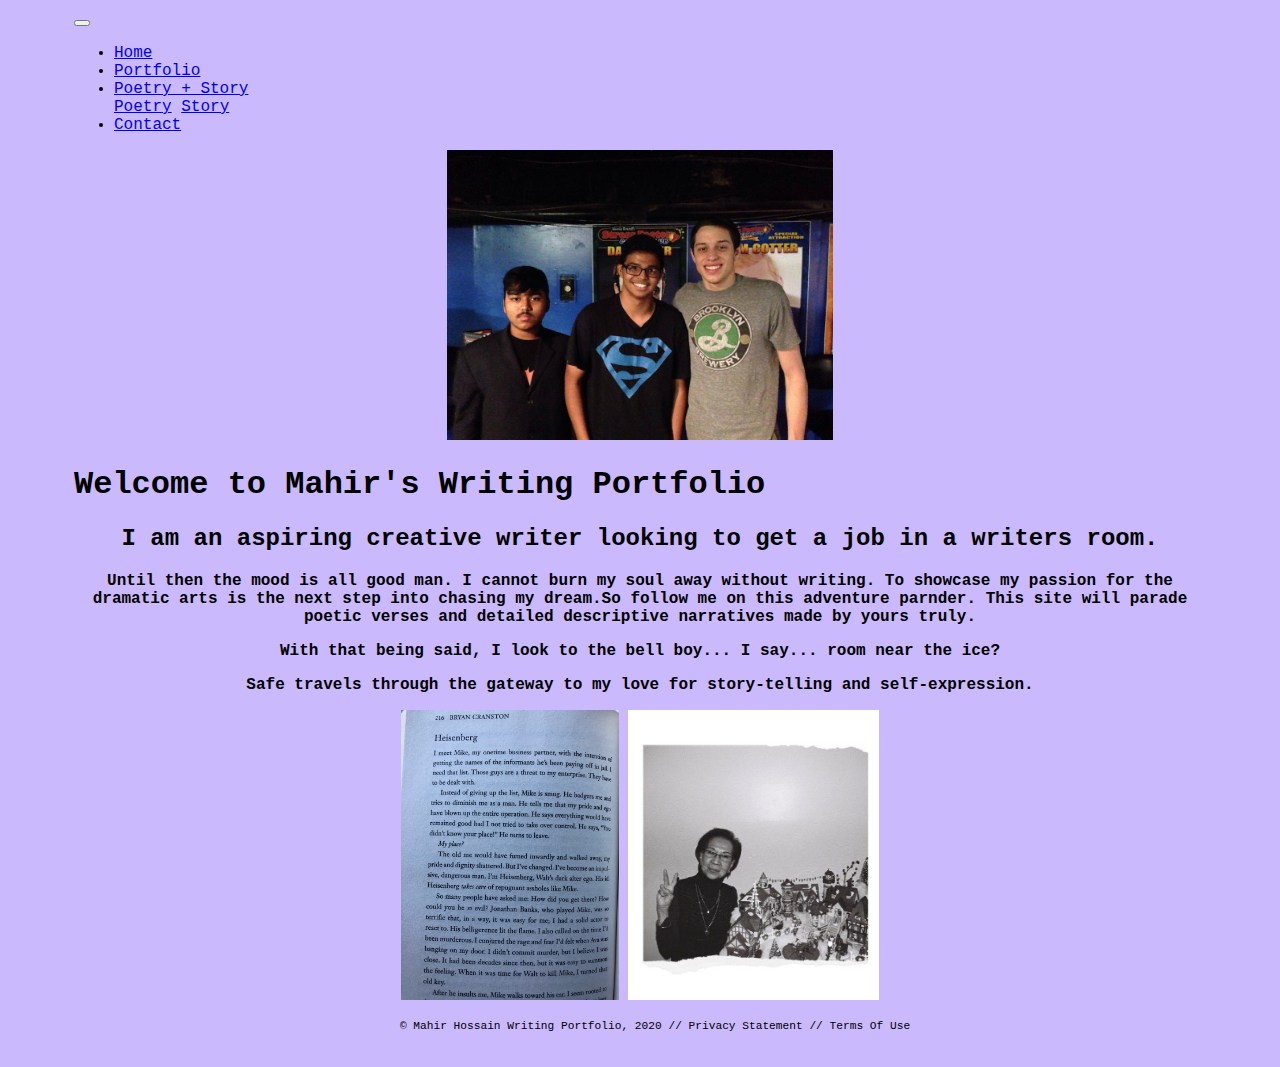
<file: index.html>
<!--DEVELOPER: Mahir Hossain, IS117-002, Spring 2020 -->

<!DOCTYPE html>
<body lang="en">
<head>
    <meta charset="UTF-8">
    <title>Mahir's Writing Portfolio</title>
    <link rel="stylesheet" href="https://stackpath.bootstrapcdn.com/bootstrap/4.1.3/css/bootstrap.min.css"
          integrity="sha384-MCw98/SFnGE8fJT3GXwEOngsV7Zt27NXFoaoApmYm81iuXoPkFOJwJ8ERdknLPMO"
          crossorigin="anonymous">
    <link rel="stylesheet" href="main.css">

</head>

<body>
<div class="container">


    <div class="row">
        <nav class="
                    navbar-light style=background-color: #e3f2fd">


            <a class="navbar-brand" href="#"></a>

            <button class="navbar-toggler" type="button"
                    data-toggle="collapse" data-target="#collapsibleNavbar">
                <span class="navbar-toggler-icon"></span>
            </button>
            <div class="collapse navbar-collapse" id="collapsibleNavbar">
                <ul class="navbar-nav">

                    <li class="nav-item">
                        <a class="nav-link" href="index.html">Home</a>
                    </li>
                    <li class="nav-item">
                        <a class="nav-link" href="portfolio-page.html">Portfolio</a>
                    </li>

                    <li class="nav-item dropdown">
                        <a class="nav-link dropdown-toggle" href="#" id="navbardrop"
                           data-toggle="dropdown">
                            Poetry + Story
                        </a>
                        <div class="dropdown-menu">
                            <a class="dropdown-item" href="poetry-page.html">Poetry</a>
                            <a class="dropdown-item" href="story-page.html">Story</a>



                    <li class="nav-item">
                        <a class="nav-link" href="contact.html">Contact</a>
                    </li>



            </div>

    </div>
    </nav>

</div>
</body>

<div class="mustard">


    <img src="images/bikitop.jpg" height="290" class="archer" alt="My friend and I took this picture next to our favorite stand-up comedian, Pete Davidson, a huge inspiration to me." >



</div>

<h1 class="cheese"><strong>Welcome to Mahir's Writing Portfolio</strong></h1>
<div class="mgk">
    <h2><strong>I am an aspiring creative writer looking to get a job in a writers room.</strong></h2>
    <p><strong>Until then the mood is all good man. I cannot burn my soul away without writing. To showcase my passion for the dramatic arts is the next step into chasing my dream.So follow me on this adventure parnder. This site will parade poetic verses and detailed descriptive narratives made by yours truly.</strong></p>
    <p><strong>With that being said, I look to the bell boy... I say... room near the ice?</strong></p>
    <p><strong>Safe travels through the gateway to my love for story-telling and self-expression.</strong></p></p>
</div>

</div>
</body>

<div class="mustard">

    <img src="images/mtv.jpg" height="290" class="archer" alt="An exert from a classic book">
    <img src="images/peace.jpg" class="archer"  height="290" alt="Please enjoy the reads">


</div>



<footer class="font-weight-bold">
    <div class="container">
        <div class="write">
            <span class="text-muted">&copy; Mahir Hossain Writing Portfolio, 2020 // Privacy Statement //  Terms Of Use</span>
        </div>
    </div>
</footer>


<!-- jQuery library -->
<script src="https://code.jquery.com/jquery-3.2.1.slim.min.js"
        integrity="sha384-KJ3o2DKtIkvYIK3UENzmM7KCkRr/rE9/Qpg6aAZGJwFDMVNA/GpGFF93hXpG5KkN" crossorigin="anonymous"></script>
<!-- Popper -->
<script src="https://cdnjs.cloudflare.com/ajax/libs/popper.js/1.12.9/umd/popper.min.js"
        integrity="sha384-ApNbgh9B+Y1QKtv3Rn7W3mgPxhU9K/ScQsAP7hUibX39j7fakFPskvXusvfa0b4Q" crossorigin="anonymous"></script>
<!-- Latest compiled and minified Bootstrap JavaScript -->
<script src="https://maxcdn.bootstrapcdn.com/bootstrap/4.0.0/js/bootstrap.min.js"
        integrity="sha384-JZR6Spejh4U02d8jOt6vLEHfe/JQGiRRSQQxSfFWpi1MquVdAyjUar5+76PVCmYl" crossorigin="anonymous"></script>
</body>
</html>
</file>
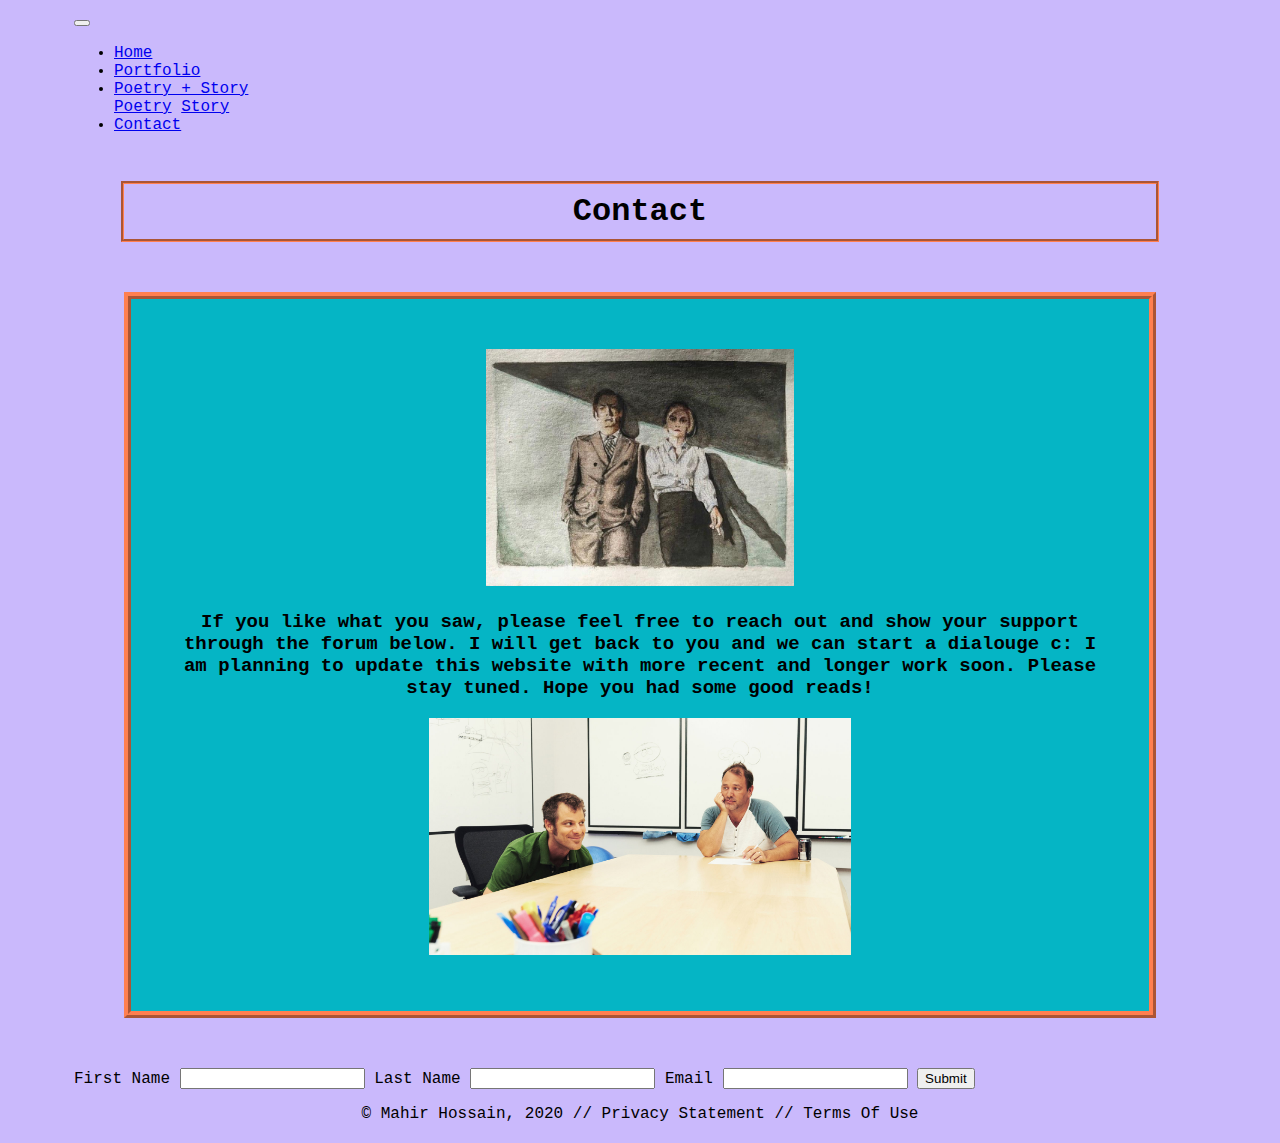
<file: contact.html>
<!--DEVELOPER: Mahir Hossain, IS117-002, Spring 2020 -->
<!DOCTYPE html>
<html lang="en">
<head>
    <meta charset="UTF-8">
    <title>Mahir's Writing Portfolio</title>
    <link rel="stylesheet" href="https://stackpath.bootstrapcdn.com/bootstrap/4.1.3/css/bootstrap.min.css"
          integrity="sha384-MCw98/SFnGE8fJT3GXwEOngsV7Zt27NXFoaoApmYm81iuXoPkFOJwJ8ERdknLPMO"
          crossorigin="anonymous">
    <link rel="stylesheet" href="main.css">

</head>


<body>
<div class="container">


    <div class="row">
        <nav class="
                    navbar-light style=background-color: #e3f2fd">


            <a class="navbar-brand" href="#"></a>

            <button class="navbar-toggler" type="button"
                    data-toggle="collapse" data-target="#collapsibleNavbar">
                <span class="navbar-toggler-icon"></span>
            </button>
            <div class="collapse navbar-collapse" id="collapsibleNavbar">
                <ul class="navbar-nav">

                    <li class="nav-item">
                        <a class="nav-link" href="index.html">Home</a>
                    </li>
                    <li class="nav-item">
                        <a class="nav-link" href="portfolio-page.html">Portfolio</a>
                    </li>

                    <li class="nav-item dropdown">
                        <a class="nav-link dropdown-toggle" href="#" id="navbardrop"
                           data-toggle="dropdown">
                            Poetry + Story
                        </a>
                        <div class="dropdown-menu">
                            <a class="dropdown-item" href="poetry-page.html">Poetry</a>
                            <a class="dropdown-item" href="story-page.html">Story</a>



                    <li class="nav-item">
                        <a class="nav-link" href="contact.html">Contact</a>
                    </li>



            </div>

    </div>
    </nav>

</div>
</body>



<h1 class="pullup">Contact</h1>


<h2 class="mac">
    <img src="images/duo.jpg" height="237" class="archer"  alt="art is the greatest form of inspiration">
    <p>
        <strong>
            If you like what you saw, please feel free to reach out and show your support through the forum below. I will get back to you and we can start a dialouge c: I am planning to update this website with more recent and longer work soon. Please stay tuned. Hope you had some good reads!
        </strong></p>
    <img src="images/writersroom.jpg" height="237" class="archer"  alt="me waiting at the writers table to hear your insights [btw these guys are the reason I exist]">

</h2>

<div class="container">

    <form>
        <label for="fname">First Name</label>
        <input type="text" id="fname" name="First Name">

        <label for="lname">Last Name</label>
        <input type="text" id="lname" name="Last Name">

        <label for="country">Email</label>
        <input type="country" id="country" name="Email">


        <input type="submit" value="Submit">

    </form>
</div>
<p></p>
<p></p>
<p></p>
<p></p>
<p></p>
<p></p>
<p></p>

<footer class="footer-weight-bold">
    <div class="container">
        <div class="mgk">
            <span class="text-muted">&copy; Mahir Hossain, 2020 //  Privacy Statement  //  Terms Of Use</span>
        </div>
    </div>
</footer>


<!-- jQuery library -->
<script src="https://code.jquery.com/jquery-3.2.1.slim.min.js"
        integrity="sha384-KJ3o2DKtIkvYIK3UENzmM7KCkRr/rE9/Qpg6aAZGJwFDMVNA/GpGFF93hXpG5KkN" crossorigin="anonymous"></script>
<!-- Popper -->
<script src="https://cdnjs.cloudflare.com/ajax/libs/popper.js/1.12.9/umd/popper.min.js"
        integrity="sha384-ApNbgh9B+Y1QKtv3Rn7W3mgPxhU9K/ScQsAP7hUibX39j7fakFPskvXusvfa0b4Q" crossorigin="anonymous"></script>
<!-- Latest compiled and minified Bootstrap JavaScript -->
<script src="https://maxcdn.bootstrapcdn.com/bootstrap/4.0.0/js/bootstrap.min.js"
        integrity="sha384-JZR6Spejh4U02d8jOt6vLEHfe/JQGiRRSQQxSfFWpi1MquVdAyjUar5+76PVCmYl" crossorigin="anonymous"></script>
</body>
</html>
</file>
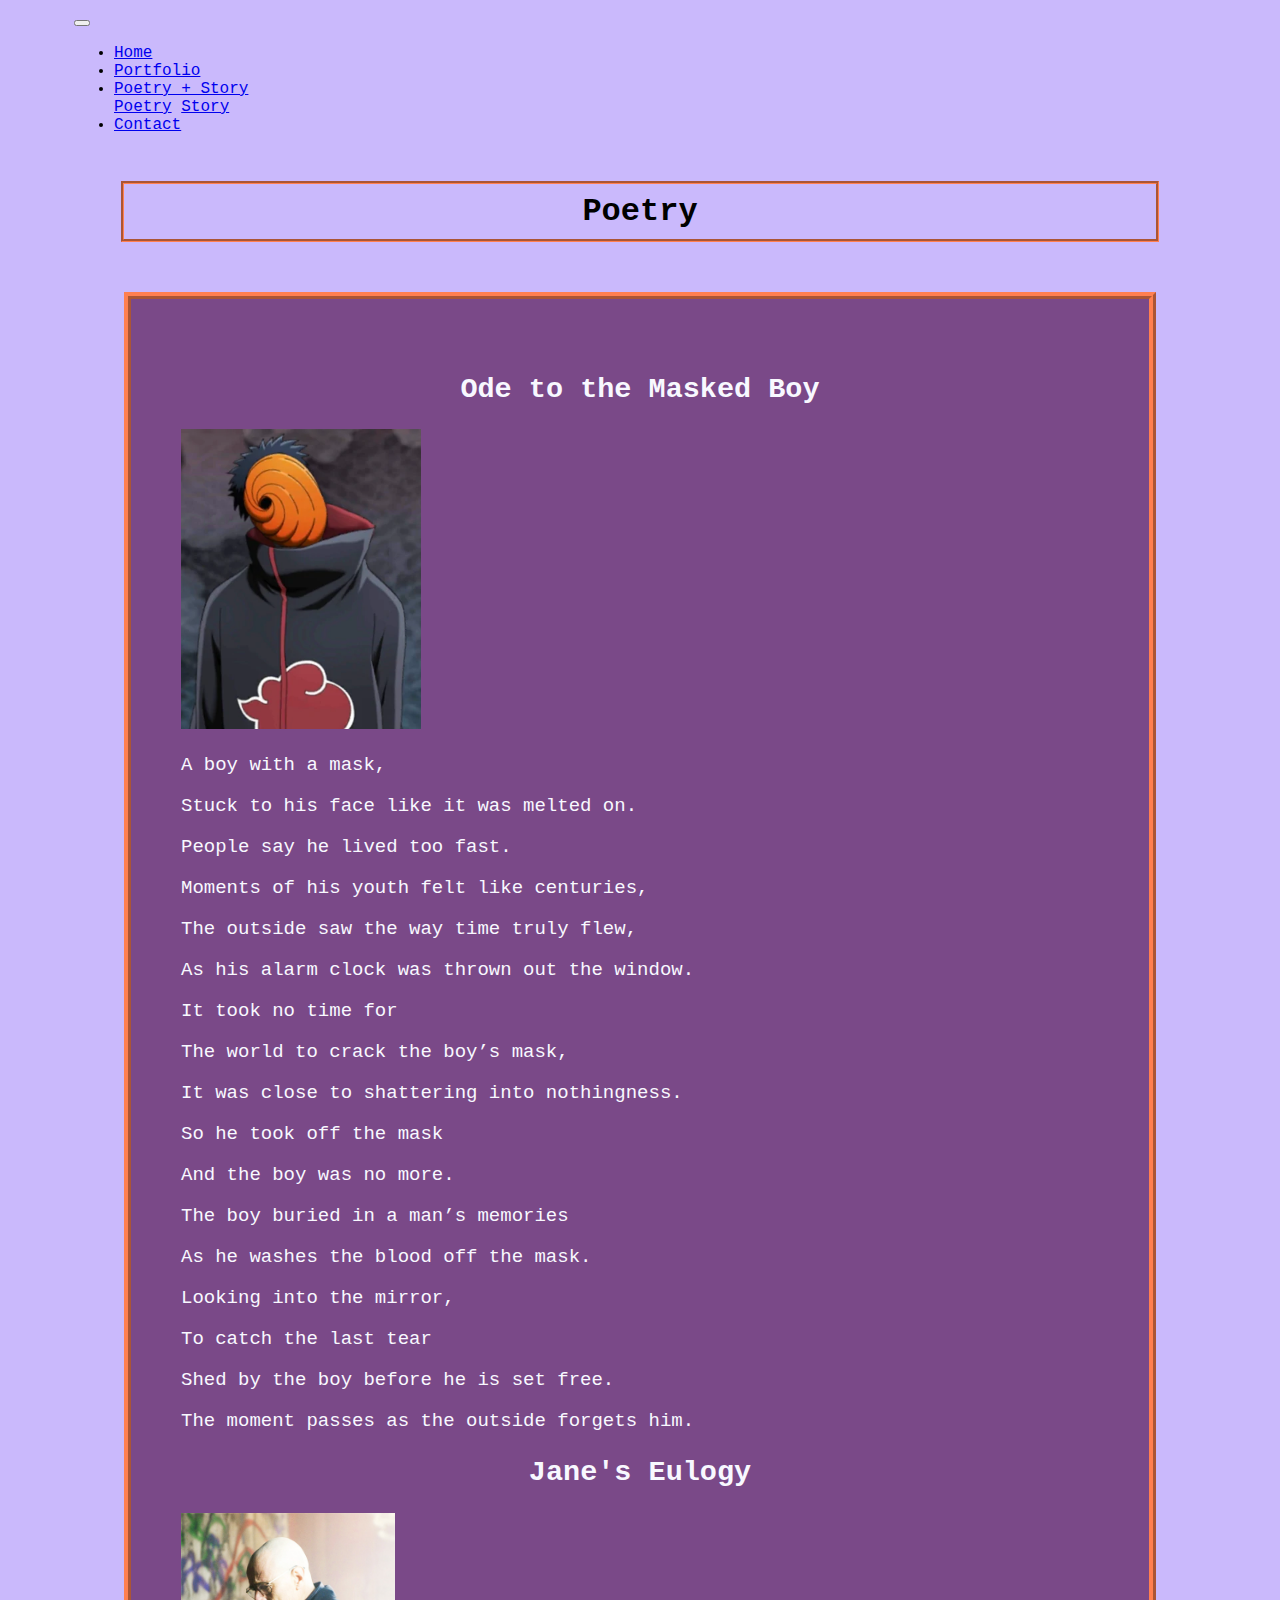
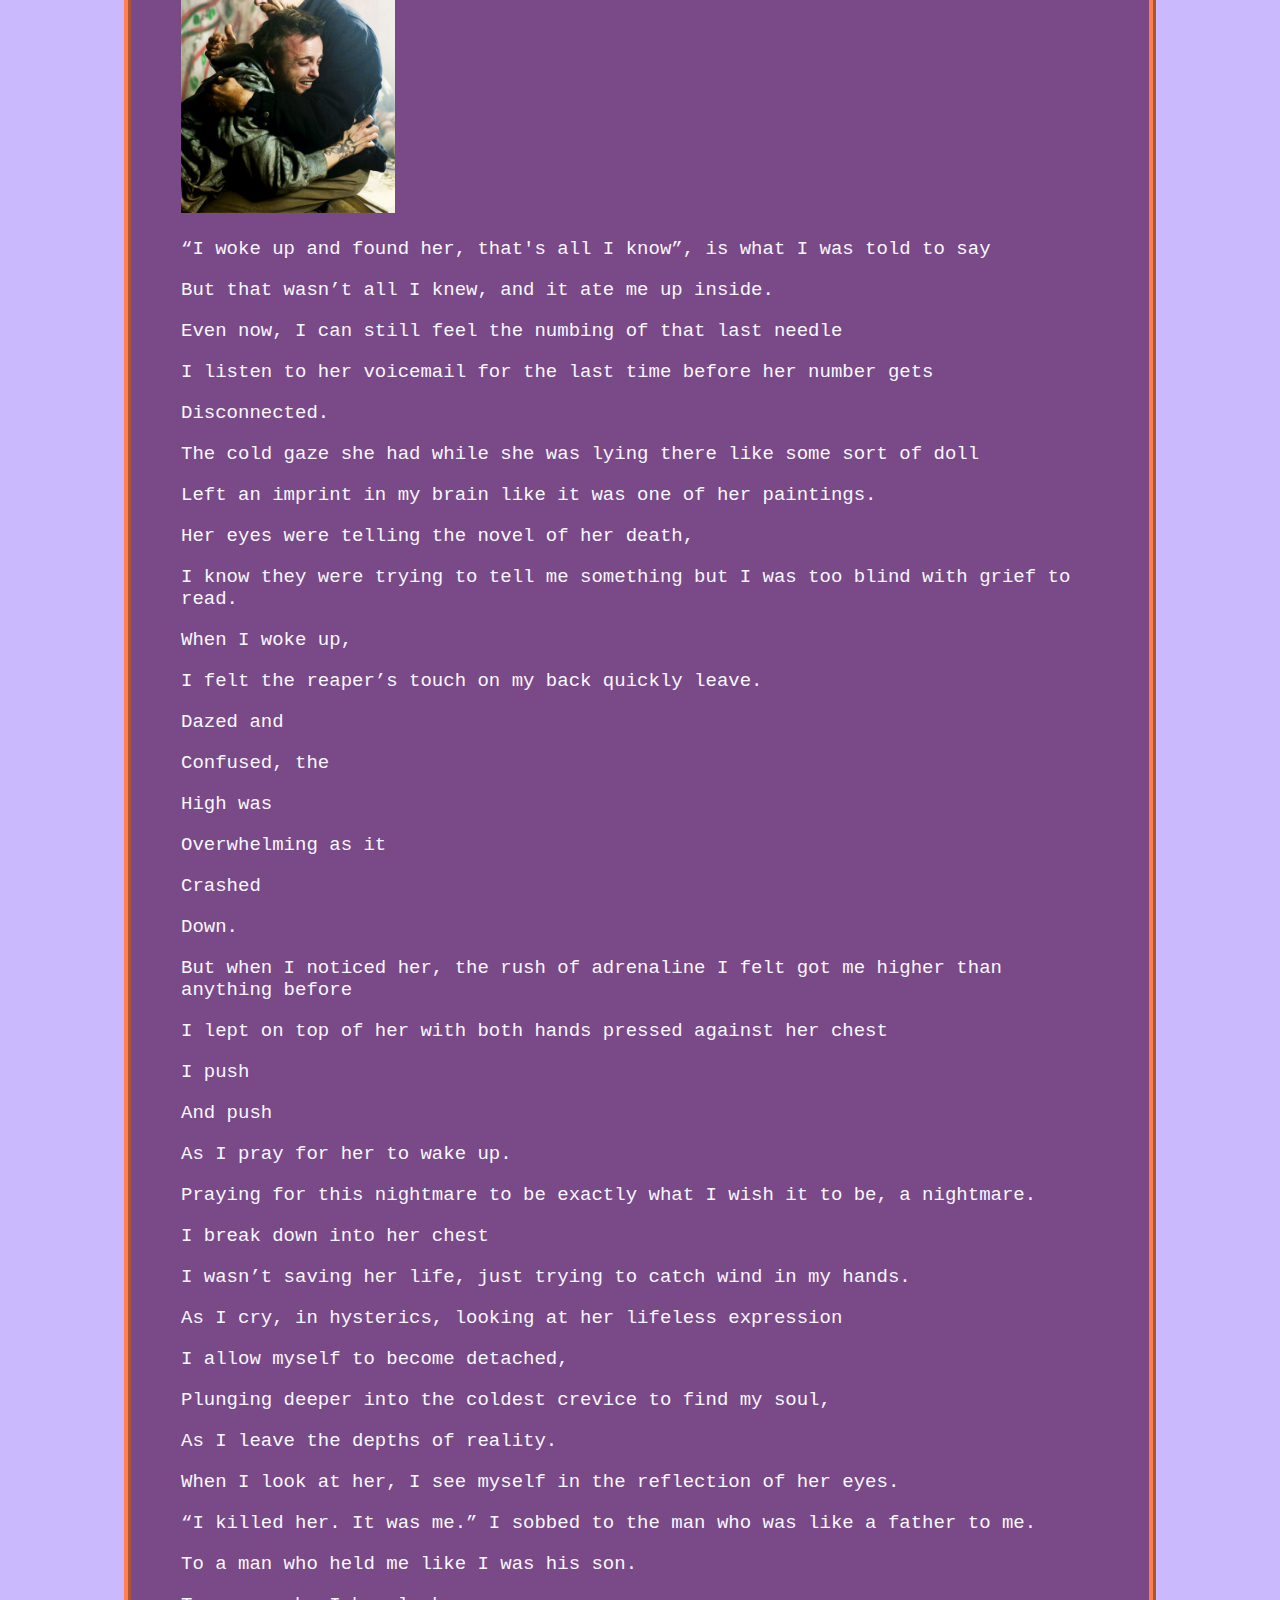
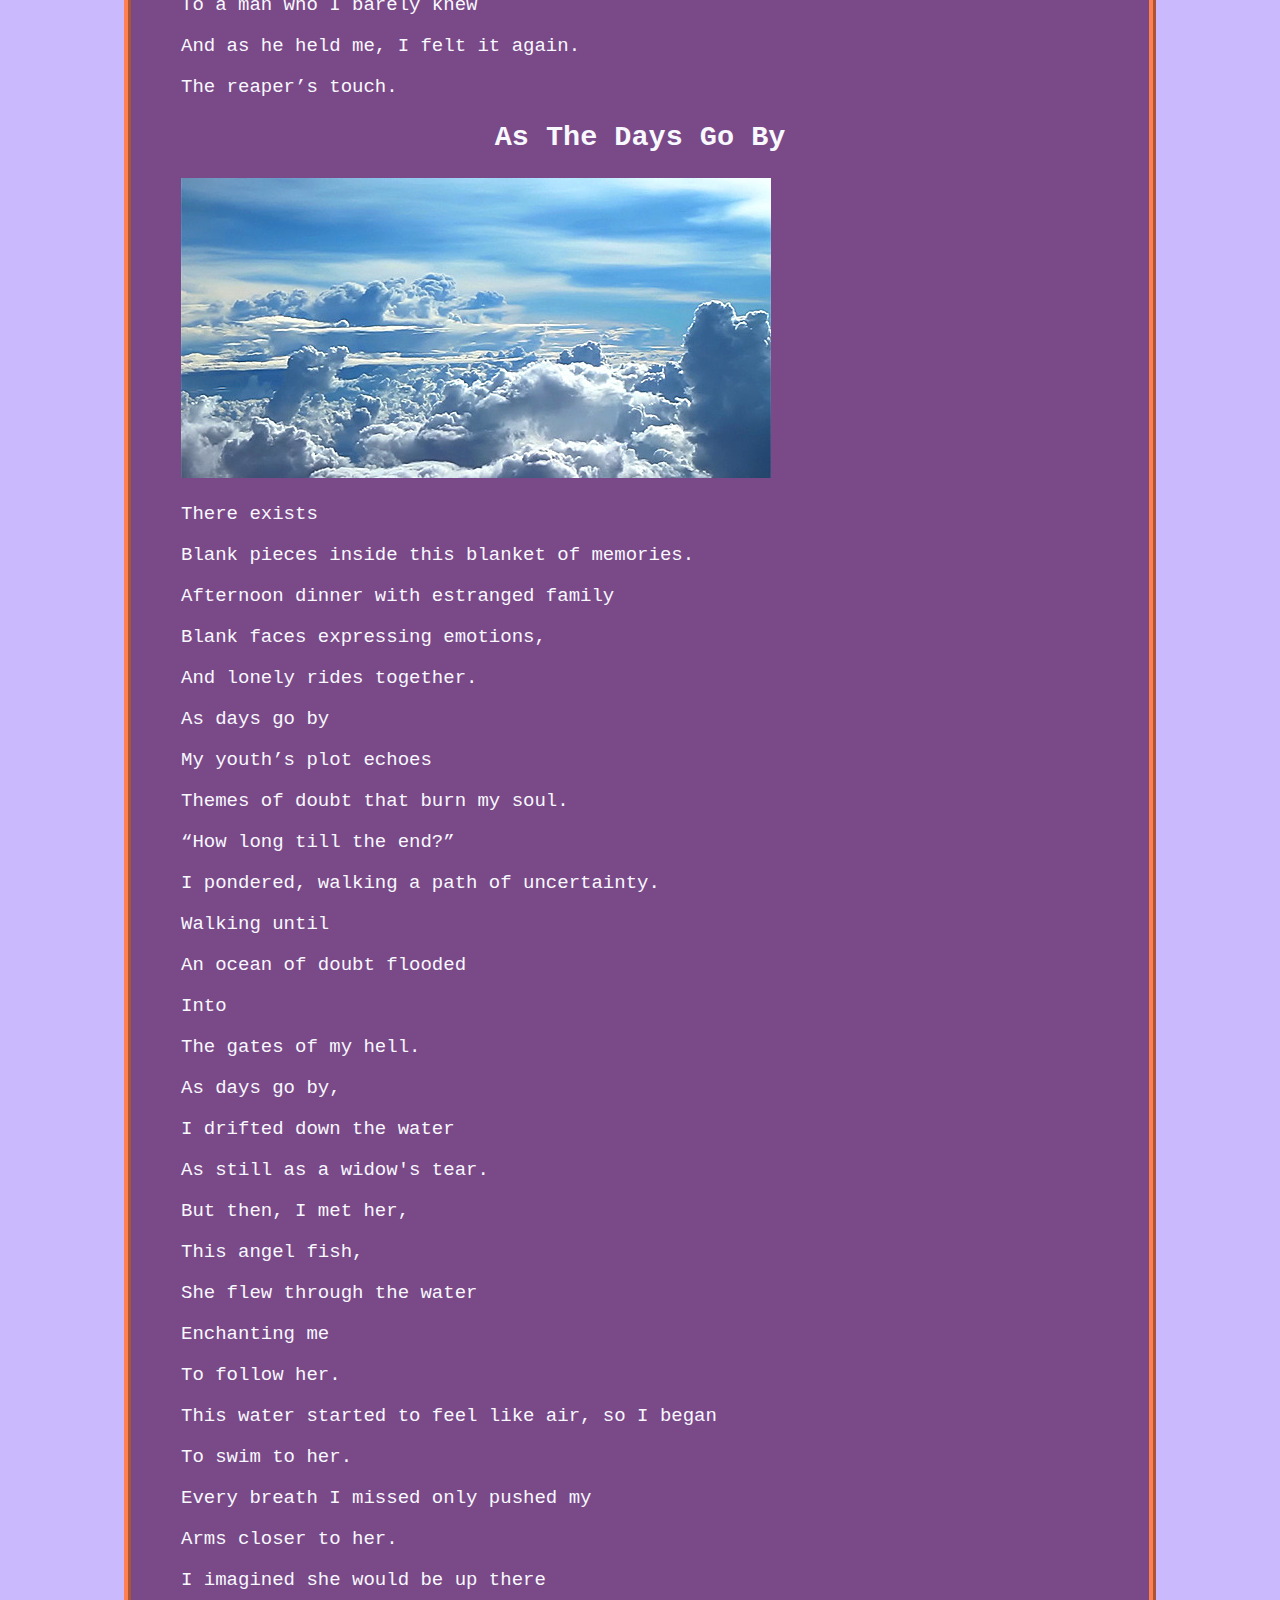
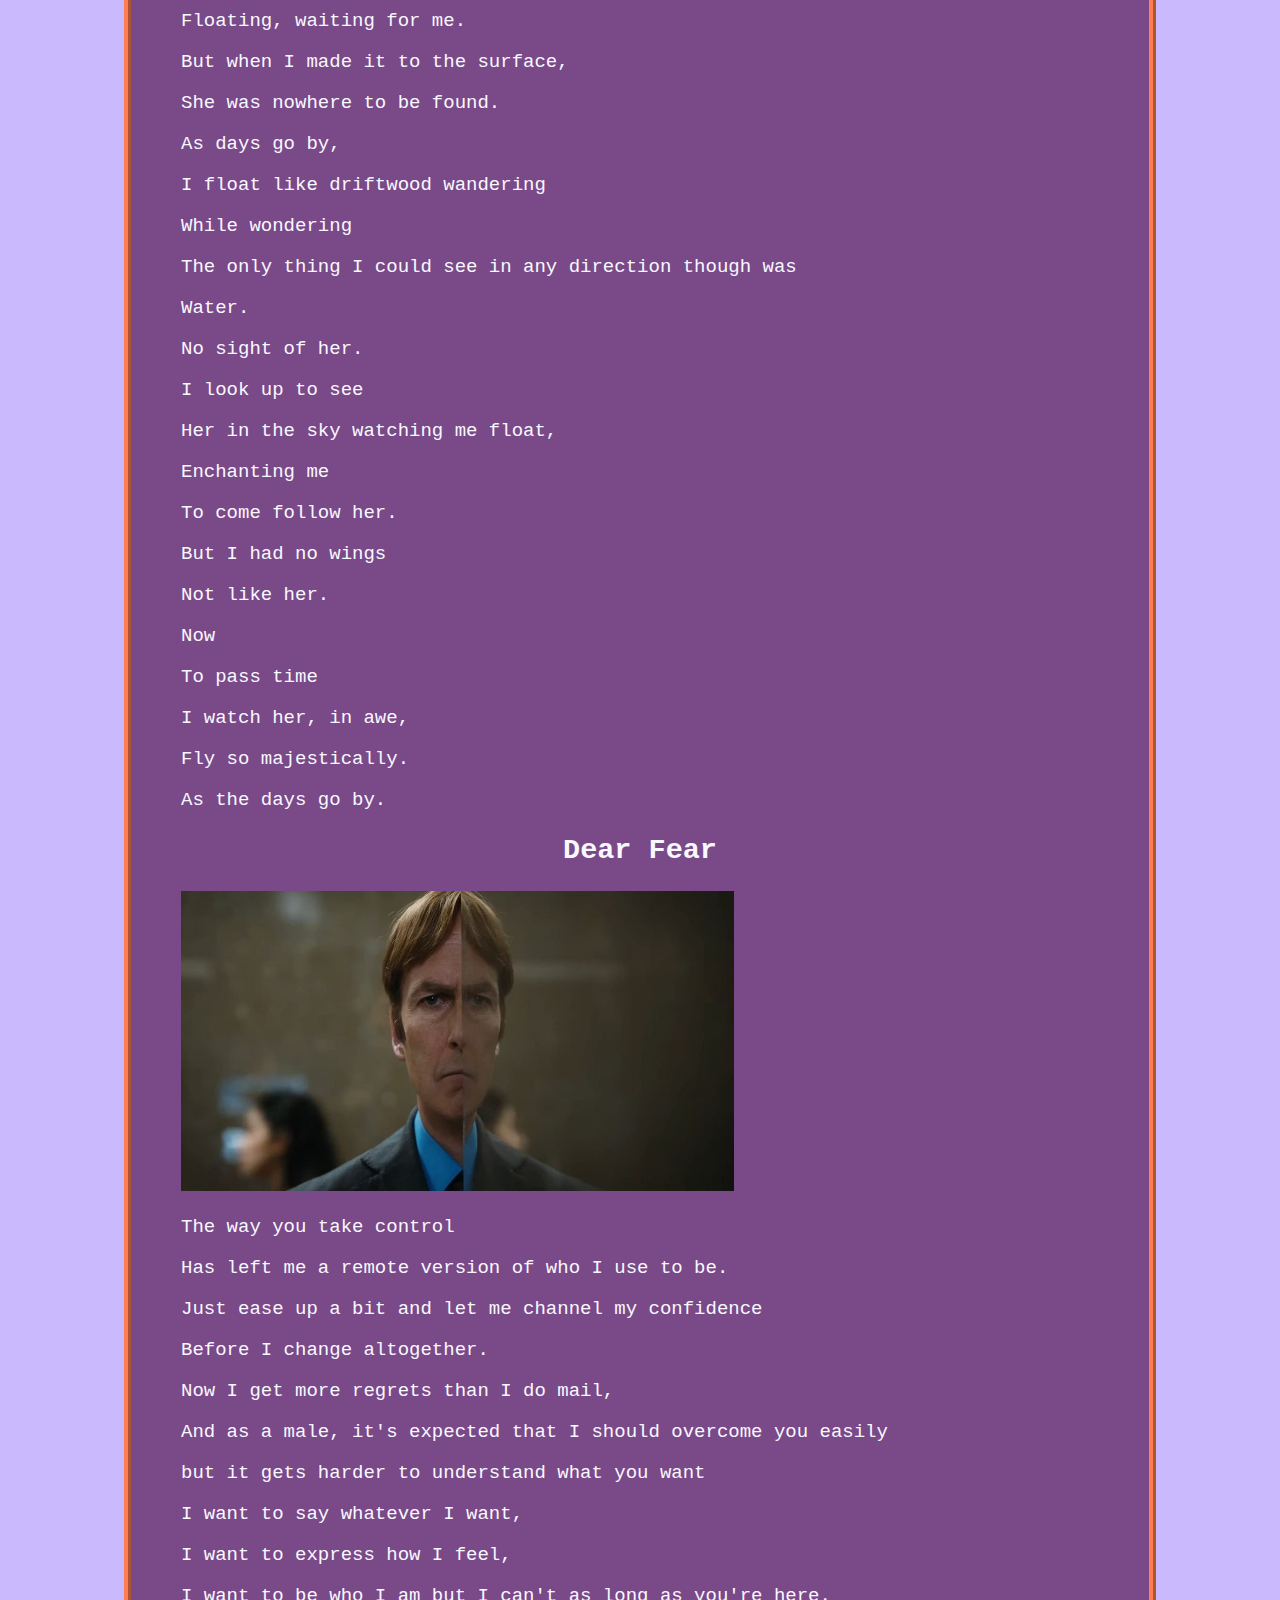
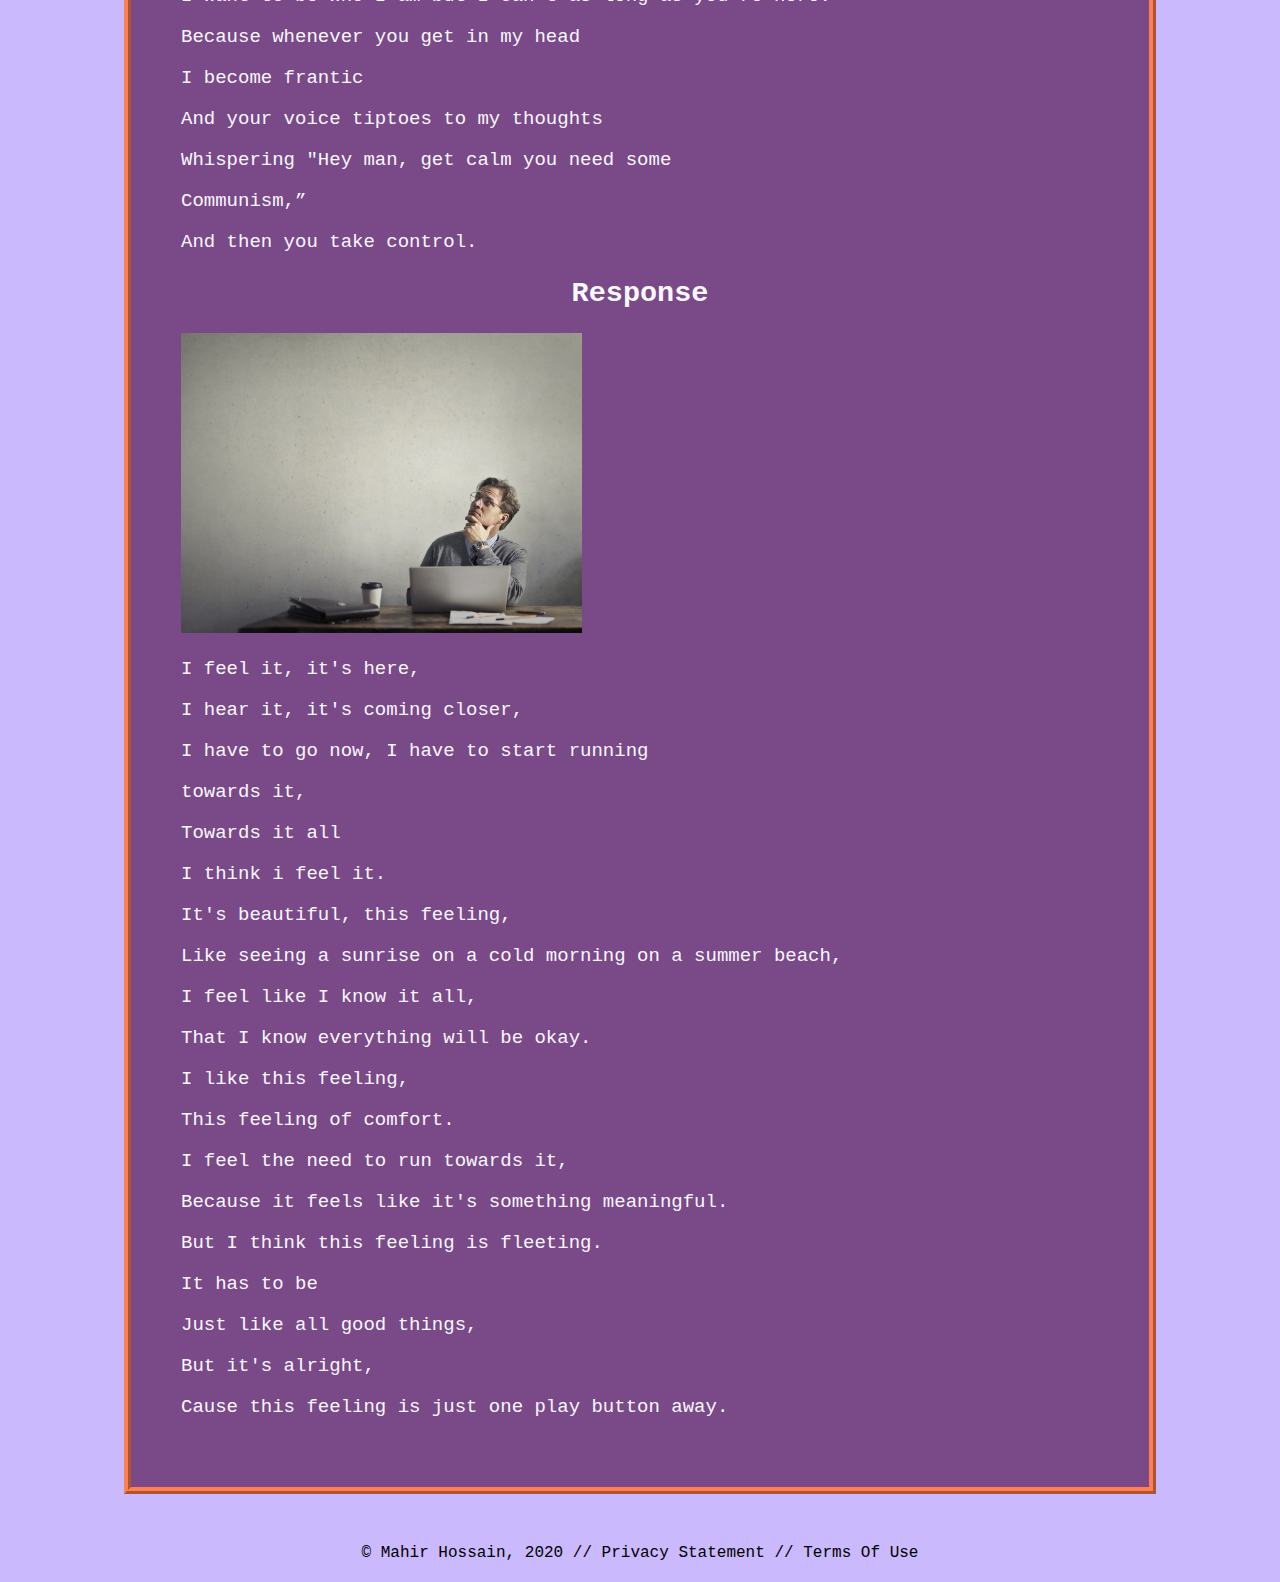
<file: poetry-page.html>
<!--DEVELOPER: Mahir Hossain, IS117-002, Spring 2020 -->

<!DOCTYPE html>
<html lang="en">
<head>
    <meta charset="UTF-8">
    <title>Poetry Page</title>
    <link rel="stylesheet" href="https://stackpath.bootstrapcdn.com/bootstrap/4.1.3/css/bootstrap.min.css"
          integrity="sha384-MCw98/SFnGE8fJT3GXwEOngsV7Zt27NXFoaoApmYm81iuXoPkFOJwJ8ERdknLPMO"
          crossorigin="anonymous">
    <link rel="stylesheet" href="main.css">

</head>


<body>
<div class="container">


    <div class="row">
        <nav class="
                    navbar-light style=background-color: #e3f2fd">


            <a class="navbar-brand" href="#"></a>

            <button class="navbar-toggler" type="button"
                    data-toggle="collapse" data-target="#collapsibleNavbar">
                <span class="navbar-toggler-icon"></span>
            </button>
            <div class="collapse navbar-collapse" id="collapsibleNavbar">
                <ul class="navbar-nav">

                    <li class="nav-item">
                        <a class="nav-link" href="index.html">Home</a>
                    </li>
                    <li class="nav-item">
                        <a class="nav-link" href="portfolio-page.html">Portfolio</a>
                    </li>

                    <li class="nav-item dropdown">
                        <a class="nav-link dropdown-toggle" href="#" id="navbardrop"
                           data-toggle="dropdown">
                            Poetry + Story
                        </a>
                        <div class="dropdown-menu">
                            <a class="dropdown-item" href="poetry-page.html">Poetry</a>
                            <a class="dropdown-item" href="story-page.html">Story</a>



                    <li class="nav-item">
                        <a class="nav-link" href="contact.html">Contact</a>
                    </li>



            </div>

    </div>
    </nav>

</div>
</body>




<h1 class="pullup">Poetry</h1>
<div class="bean">



    <h2 class="logic">Ode to the Masked Boy</h2>
    <img src="images/tobi.png" height="300" alt="I waited years to find out who the boy in the mask was">

    <p>A boy with a mask,</p>
    <p>Stuck to his face like it was melted on.</p>
    <p>People say he lived too fast.</p>
    <p>Moments of his youth felt like centuries, </p>
    <p>The outside saw the way time truly flew,</p>
    <p>As his alarm clock was thrown out the window.</p>
    <p>It took no time for</p>
    <p>The world to crack the boy’s mask,</p>
    <p>It was close to shattering into nothingness.</p>
    <p>So he took off the mask</p>
    <p>And the boy was no more.</p>
    <p>The boy buried in a man’s memories</p>
    <p>As he washes the blood off the mask.</p>
    <p></p>
    <p>Looking into the mirror,</p>
    <p>To catch the last tear </p>
    <p>Shed by the boy before he is set free.</p>
    <p>The moment passes as the outside forgets him. </p>
    <p></p>



    <h2 class="logic">Jane's Eulogy</h2>
    <img src="images/reaper.jpg" height="300" alt="The reaper's touch">

    <p>“I woke up and found her, that's all I know”, is what I was told to say</p>
    <p>But that wasn’t all I knew, and it ate me up inside.</p>
    <p>Even now, I can still feel the numbing of that last needle</p>
    <p>I listen to her voicemail for the last time before her number gets</p>
    <p>Disconnected.</p>
    <p>The cold gaze she had while she was lying there like some sort of doll </p>
    <p>Left an imprint in my brain like it was one of her paintings.</p>
    <p>Her eyes were telling the novel of her death,</p>
    <p>I know they were trying to tell me something but I was too blind with grief to read.</p>
    <p>When I woke up,</p>
    <p>I felt the reaper’s touch on my back quickly leave.</p>
    <p>Dazed and</p>
    <p>Confused, the</p>
    <p>High was</p>
    <p>Overwhelming as it</p>
    <p>Crashed</p>
    <p>Down.</p>
    <p>But when I noticed her, the rush of adrenaline I felt got me higher than anything before</p>
    <p>I lept on top of her with both hands pressed against her chest</p>
    <p>I push</p>
    <p>And push</p>
    <p>As I pray for her to wake up.</p>
    <p>Praying for this nightmare to be exactly what I wish it to be, a nightmare.</p>
    <p>I break down into her chest</p>
    <p>I wasn’t saving her life, just trying to catch wind in my hands.</p>
    <p>As I cry, in hysterics, looking at her lifeless expression</p>
    <p>I allow myself to become detached,</p>
    <p>Plunging deeper into the coldest crevice to find my soul,</p>
    <p>As I leave the depths of reality.</p>
    <p>When I look at her, I see myself in the reflection of her eyes.</p>
    <p>“I killed her. It was me.” I sobbed to the man who was like a father to me.</p>
    <p>To a man who held me like I was his son.</p>
    <p>To a man who I barely knew </p>
    <p>And as he held me, I felt it again.</p>
    <p>The reaper’s touch.</p>

    <h2 class="logic">As The Days Go By</h2>
    <img src="images/itsabove.jpg" height="300" alt="She flew through the water">

    <p>There exists</p>
    <p>Blank pieces inside this blanket of memories.</p>
    <p>Afternoon dinner with estranged family</p>
    <p>Blank faces expressing emotions,</p>
    <p>And lonely rides together.</p>
    <p>As days go by</p>
    <p>My youth’s plot echoes</p>
    <p>Themes of doubt that burn my soul.</p>
    <p>“How long till the end?”</p>
    <p>I pondered, walking a path of uncertainty.</p>
    <p>Walking until</p>
    <p>An ocean of doubt flooded</p>
    <p>Into</p>
    <p>The gates of my hell.</p>
    <p>As days go by,</p>
    <p>I drifted down the water</p>
    <p>As still as a widow's tear.</p>
    <p>But then, I met her,</p>
    <p>This angel fish,</p>
    <p>She flew through the water</p>
    <p>Enchanting me </p>
    <p>To follow her.</p>
    <p>This water started to feel like air, so I began</p>
    <p>To swim to her.</p>
    <p>Every breath I missed only pushed my </p>
    <p>Arms closer to her.</p>
    <p>I imagined she would be up there</p>
    <p>Floating, waiting for me.</p>
    <p>But when I made it to the surface,</p>
    <p>She was nowhere to be found.</p>
    <p>As days go by,</p>
    <p>I float like driftwood wandering</p>
    <p>While wondering</p>
    <p>The only thing I could see in any direction though was</p>
    <p>Water.</p>
    <p>No sight of her.</p>
    <p>I look up to see</p>
    <p>Her in the sky watching me float,</p>
    <p>Enchanting me</p>
    <p>To come follow her.</p>
    <p>But I had no wings</p>
    <p>Not like her.</p>
    <p>Now</p>
    <p>To pass time</p>
    <p>I watch her, in awe,</p>
    <p>Fly so majestically.</p>
    <p>As the days go by.</p>





    <h2 class="logic">Dear Fear</h2>
    <img src="images/bob.jpg" height="300" alt="embrace who you are">

    <p>The way you take control</p>
    <p>Has left me a remote version of who I use to be.</p>
    <p>Just ease up a bit and let me channel my confidence</p>
    <p>Before I change altogether.</p>
    <p>Now I get more regrets than I do mail,</p>
    <p>And as a male, it's expected that I should overcome you easily</p>
    <p>but it gets harder to understand what you want</p>
    <p>I want to say whatever I want,</p>
    <p>I want to express how I feel,</p>
    <p>I want to be who I am but I can't as long as you're here.</p>
    <p>Because whenever you get in my head</p>
    <p>I become frantic</p>
    <p>And your voice tiptoes to my thoughts</p>
    <p>Whispering "Hey man, get calm you need some</p>
    <p>Communism,”</p>
    <p>And then you take control.</p>
    <p></p>
    <p></p>
    <p>
    </p>

    <h2 class="logic">Response</h2>
    <img src="images/dock.jpg" height="300" alt="as i sit here writing to fear, i suppose...">

    <p>I feel it, it's here,</p>
    <p>I hear it, it's coming closer,</p>
    <p>I have to go now, I have to start running</p>
    <p>towards it,</p>
    <p>Towards it all</p>
    <p>I think i feel it.</p>
    <p>It's beautiful, this feeling,</p>
    <p>Like seeing a sunrise on a cold morning on a summer beach,</p>
    <p>I feel like I know it all,</p>
    <p>That I know everything will be okay.</p>
    <p>I like this feeling,</p>
    <p>This feeling of comfort.</p>
    <p>I feel the need to run towards it,</p>
    <p>Because it feels like it's something meaningful.</p>
    <p>But I think this feeling is fleeting.</p>
    <p>It has to be</p>
    <p>Just like all good things,</p>
    <p>But it's alright,</p>
    <p>Cause this feeling is just one play button away.
    </p>


</div>



<footer class="footer-weight-bold">
    <div class="container">
        <div class="mgk">
            <span class="text-muted">&copy; Mahir Hossain, 2020 //  Privacy Statement  //  Terms Of Use</span>
        </div>
    </div>
</footer>
<!-- jQuery library -->
<script src="https://code.jquery.com/jquery-3.2.1.slim.min.js"
        integrity="sha384-KJ3o2DKtIkvYIK3UENzmM7KCkRr/rE9/Qpg6aAZGJwFDMVNA/GpGFF93hXpG5KkN" crossorigin="anonymous"></script>
<!-- Popper -->
<script src="https://cdnjs.cloudflare.com/ajax/libs/popper.js/1.12.9/umd/popper.min.js"
        integrity="sha384-ApNbgh9B+Y1QKtv3Rn7W3mgPxhU9K/ScQsAP7hUibX39j7fakFPskvXusvfa0b4Q" crossorigin="anonymous"></script>
<!-- Latest compiled and minified Bootstrap JavaScript -->
<script src="https://maxcdn.bootstrapcdn.com/bootstrap/4.0.0/js/bootstrap.min.js"
        integrity="sha384-JZR6Spejh4U02d8jOt6vLEHfe/JQGiRRSQQxSfFWpi1MquVdAyjUar5+76PVCmYl" crossorigin="anonymous"></script>
</body>
</html>
</file>
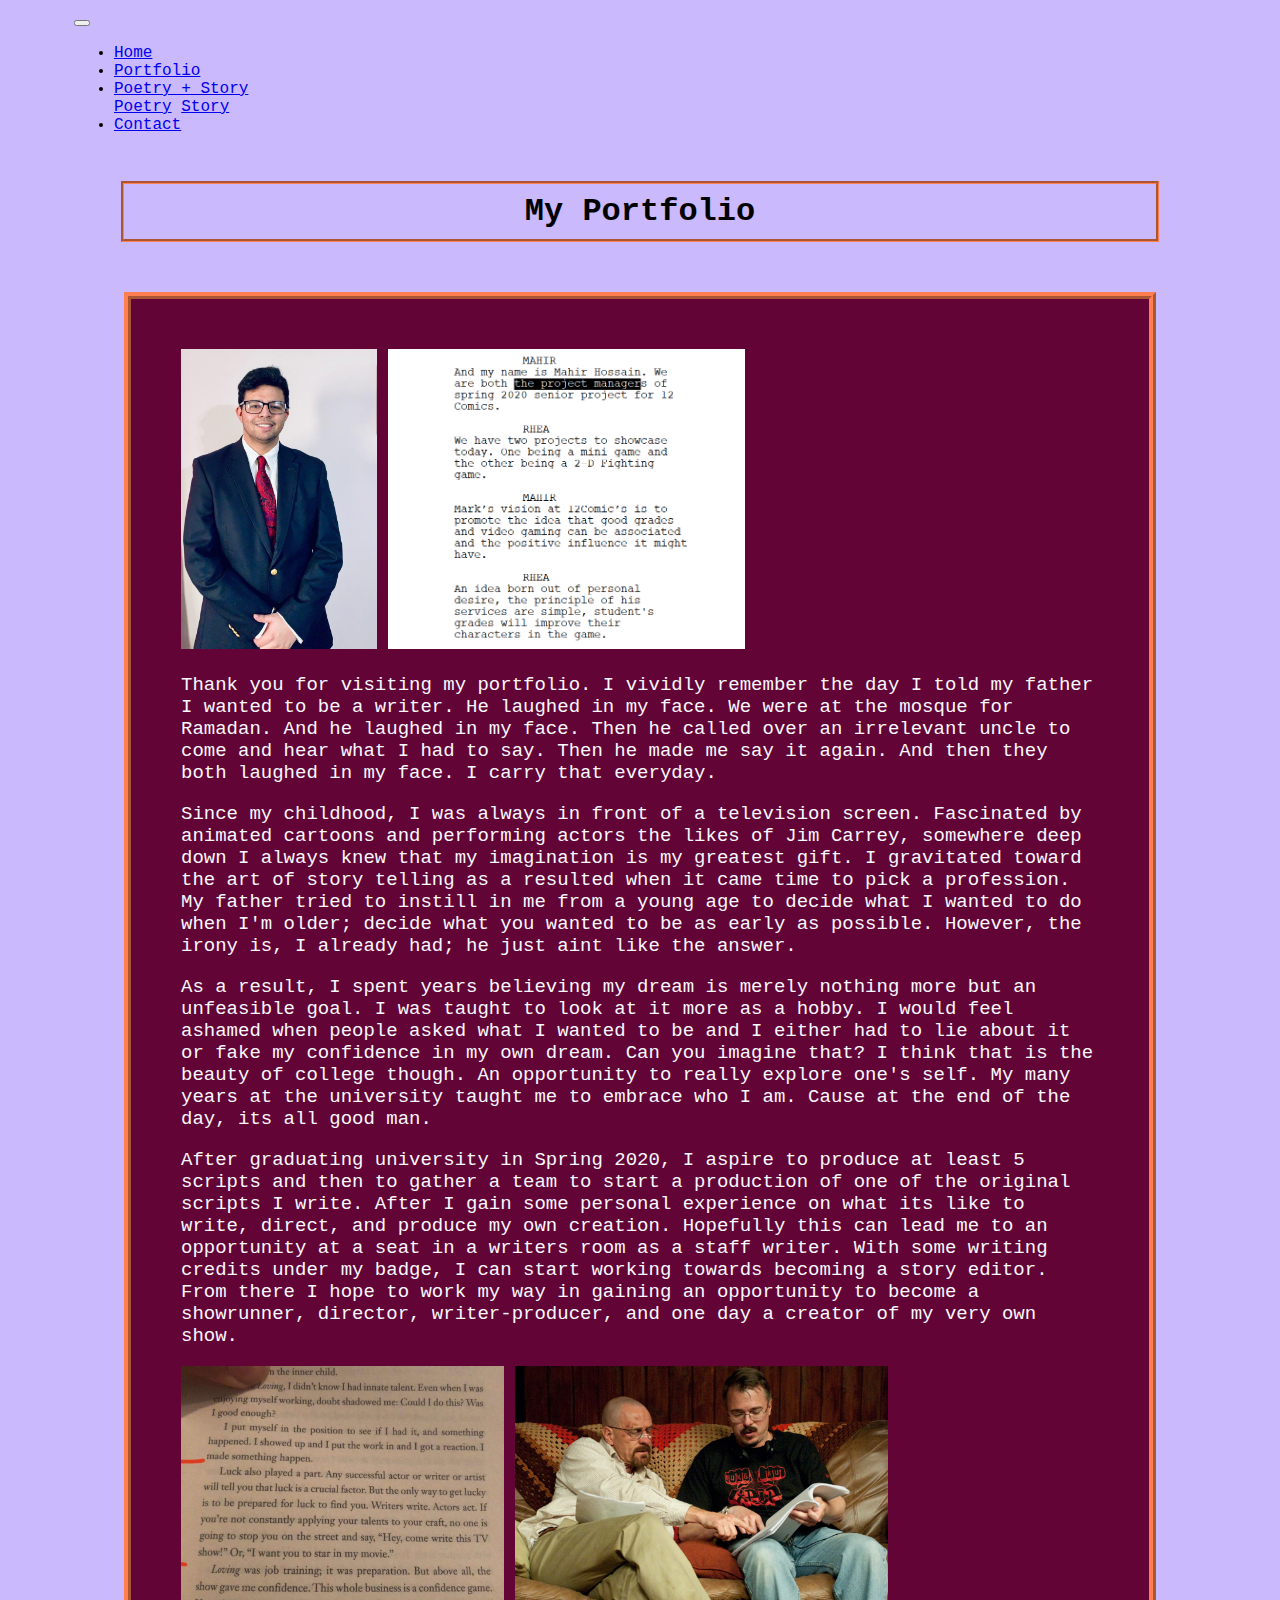
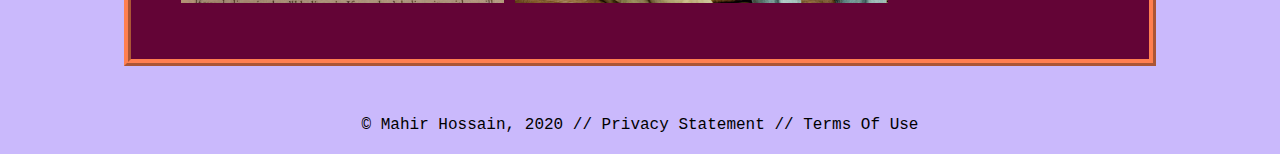
<file: portfolio-page.html>
<!--DEVELOPER: Mahir Hossain, IS117-002, Spring 2020 -->

<!DOCTYPE html>
<html lang="en">
<head>
    <meta charset="UTF-8">
    <title>Writing Portfolio</title>
    <link rel="stylesheet" href="https://stackpath.bootstrapcdn.com/bootstrap/4.1.3/css/bootstrap.min.css"
          integrity="sha384-MCw98/SFnGE8fJT3GXwEOngsV7Zt27NXFoaoApmYm81iuXoPkFOJwJ8ERdknLPMO"
          crossorigin="anonymous">
    <link rel="stylesheet" href="main.css">

</head>


<body>
<div class="container">


    <div class="row">
        <nav class="
                    navbar-light style=background-color: #e3f2fd">


            <a class="navbar-brand" href="#"></a>

            <button class="navbar-toggler" type="button"
                    data-toggle="collapse" data-target="#collapsibleNavbar">
                <span class="navbar-toggler-icon"></span>
            </button>
            <div class="collapse navbar-collapse" id="collapsibleNavbar">
                <ul class="navbar-nav">

                    <li class="nav-item">
                        <a class="nav-link" href="index.html">Home</a>
                    </li>
                    <li class="nav-item">
                        <a class="nav-link" href="portfolio-page.html">Portfolio</a>
                    </li>

                    <li class="nav-item dropdown">
                        <a class="nav-link dropdown-toggle" href="#" id="navbardrop"
                           data-toggle="dropdown">
                            Poetry + Story
                        </a>
                        <div class="dropdown-menu">
                            <a class="dropdown-item" href="poetry-page.html">Poetry</a>
                            <a class="dropdown-item" href="story-page.html">Story</a>



                    <li class="nav-item">
                        <a class="nav-link" href="contact.html">Contact</a>
                    </li>



            </div>
        </nav>
    </div>
    </nav>

</div>
</body>





<h1 class="pullup"> My Portfolio</h1>
<div class="jcole">
    <img src="images/me.jpg" height="300" class="archer"  alt="hi this is me">
    <img src="images/wicks.PNG" height="300" class="archer"  alt="a script i wrote for my senior project this year, i am also the senior project if you couldnt tell">
    <p></p>
    <p></p>
    <p>Thank you for visiting my portfolio. I vividly remember the day I told my father I wanted to be a writer. He laughed in my face. We were at the mosque for Ramadan. And he laughed in my face. Then he called over an irrelevant uncle to come and hear what I had to say. Then he made me say it again. And then they both laughed in my face. I carry that everyday.</p>
    <p>Since my childhood, I was always in front of a television screen. Fascinated by animated  cartoons and performing actors the likes of Jim Carrey, somewhere deep down I always knew that my imagination is my greatest gift. I gravitated toward the art of story telling as a resulted when it came time to pick a profession. My father tried to instill in me from a young age to decide what I wanted to do when I'm older; decide what you wanted to be as early as possible. However, the irony is, I already had; he just aint like the answer.   </p>
    <p>As a result, I spent years believing my dream is merely nothing more but an unfeasible goal. I was taught to look at it more as a hobby. I would feel ashamed when people asked what I wanted to be and I either had to lie about it or fake my confidence in my own dream. Can you imagine that? I think that is the beauty of college though. An opportunity to really explore one's self. My many years at the university taught me to embrace who I am. Cause at the end of the day, its all good man.  </p>
    <p>After graduating university in Spring 2020, I aspire to produce at least 5 scripts and then to gather a team to start a production of one of the original scripts I write. After I gain some personal experience on what its like to write, direct, and produce my own creation. Hopefully this can lead me to an opportunity at a seat in a writers room as a staff writer. With some writing credits under my badge, I can start working towards becoming a story editor. From there I hope to work my way in gaining an opportunity to become a showrunner, director, writer-producer, and one day a creator of my very own show.  </p>

    <img src="images/woah.jpg" height="237" class="archer"  alt="some more great work from a shakesperian actor of our time">
    <img src="images/iconic.jpg" height="237" class="archer"  alt="dude's like houdini">




</div>


<footer class="footer-weight-bold">
    <div class="container">
        <div class="mgk">
            <span class="text-muted">&copy; Mahir Hossain, 2020 //  Privacy Statement  //  Terms Of Use</span>
        </div>
    </div>
</footer>


<!-- jQuery library -->
<script src="https://code.jquery.com/jquery-3.2.1.slim.min.js"
        integrity="sha384-KJ3o2DKtIkvYIK3UENzmM7KCkRr/rE9/Qpg6aAZGJwFDMVNA/GpGFF93hXpG5KkN" crossorigin="anonymous"></script>
<!-- Popper -->
<script src="https://cdnjs.cloudflare.com/ajax/libs/popper.js/1.12.9/umd/popper.min.js"
        integrity="sha384-ApNbgh9B+Y1QKtv3Rn7W3mgPxhU9K/ScQsAP7hUibX39j7fakFPskvXusvfa0b4Q" crossorigin="anonymous"></script>
<!-- Latest compiled and minified Bootstrap JavaScript -->
<script src="https://maxcdn.bootstrapcdn.com/bootstrap/4.0.0/js/bootstrap.min.js"
        integrity="sha384-JZR6Spejh4U02d8jOt6vLEHfe/JQGiRRSQQxSfFWpi1MquVdAyjUar5+76PVCmYl" crossorigin="anonymous"></script>

</body>
</html>
</file>
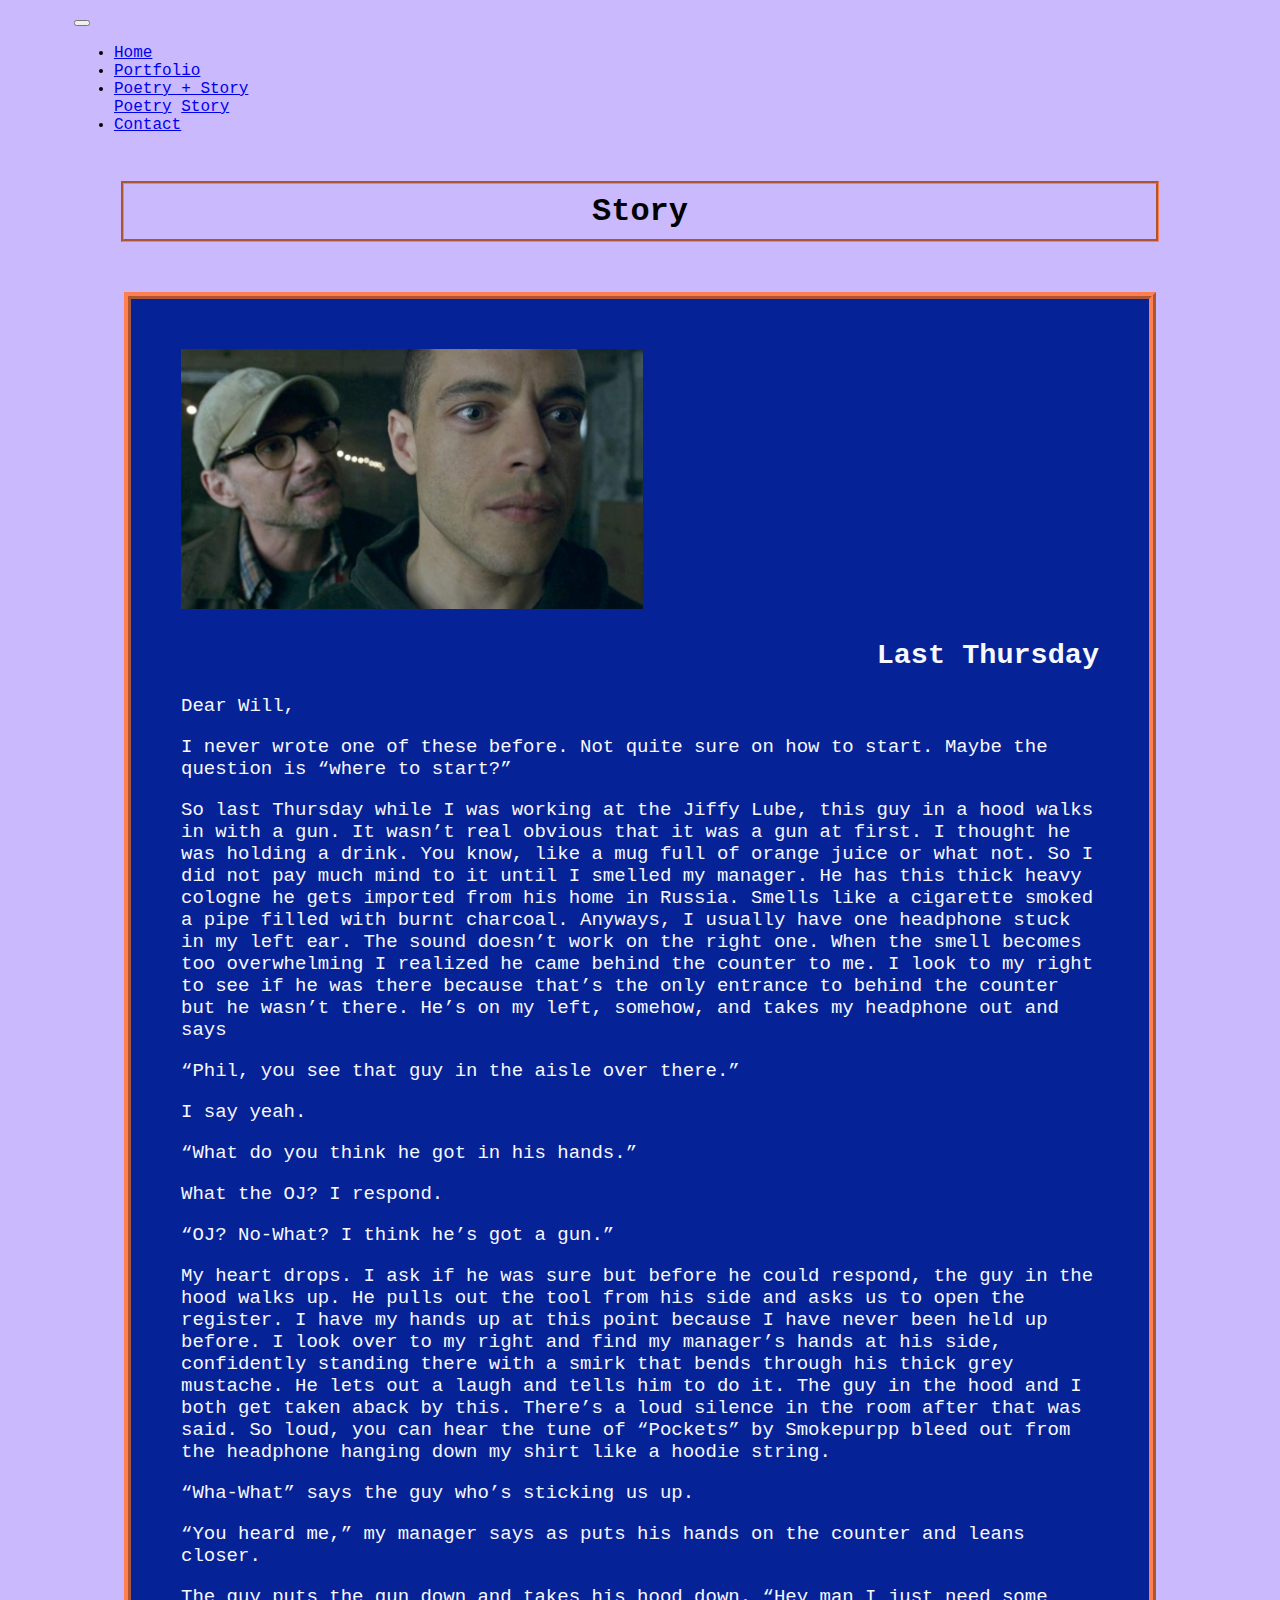
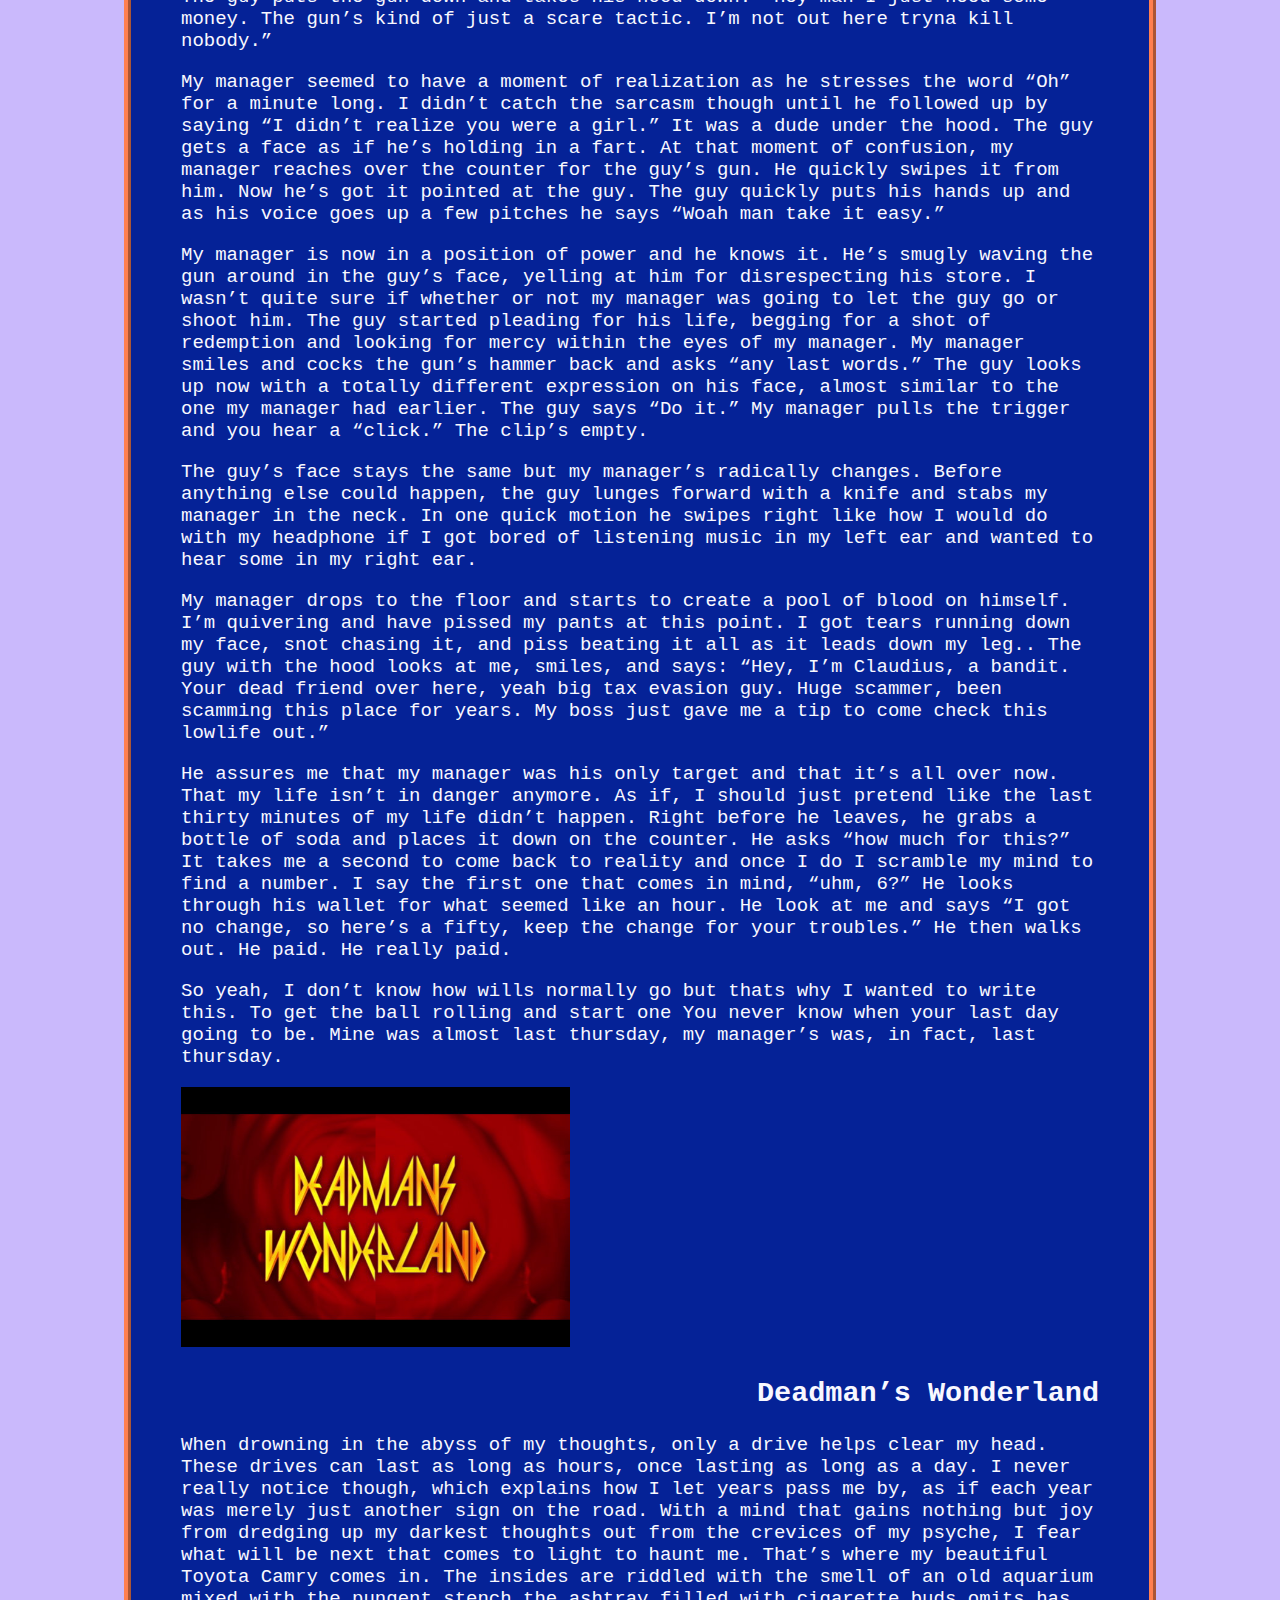
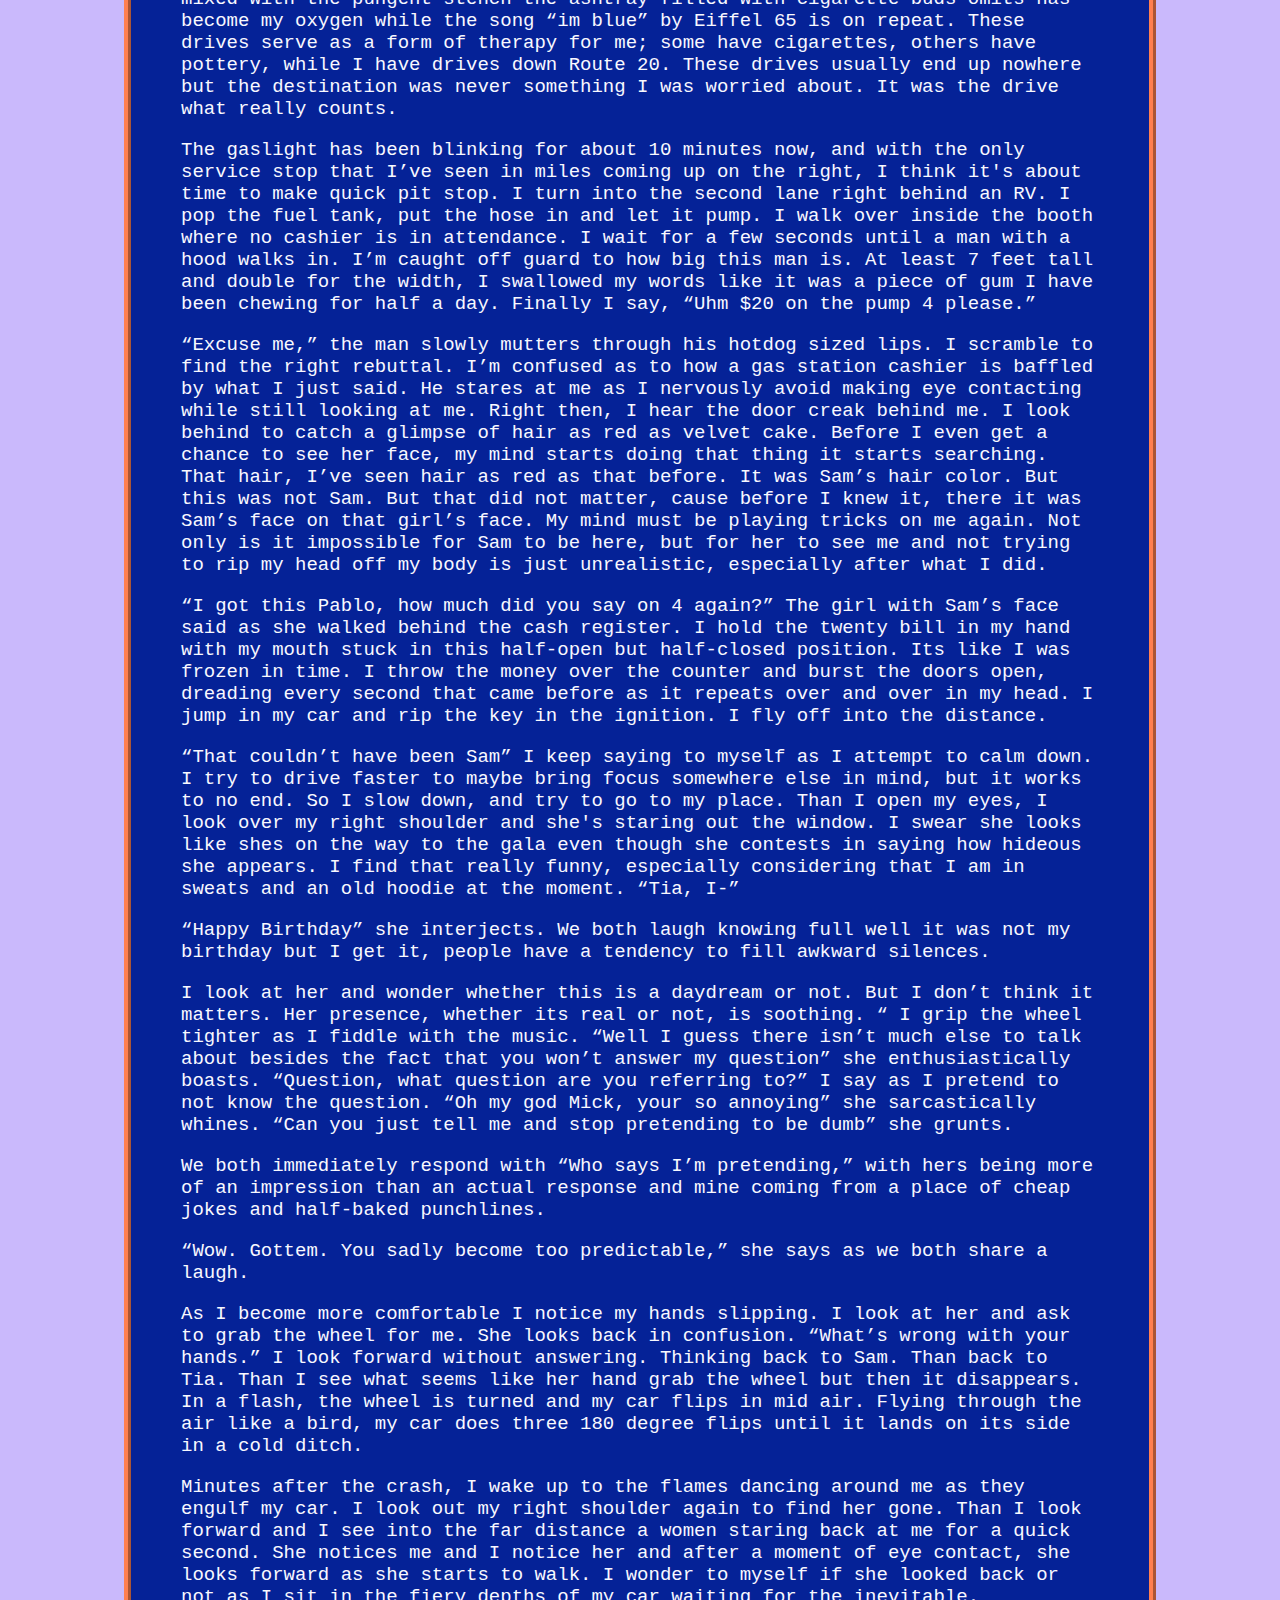
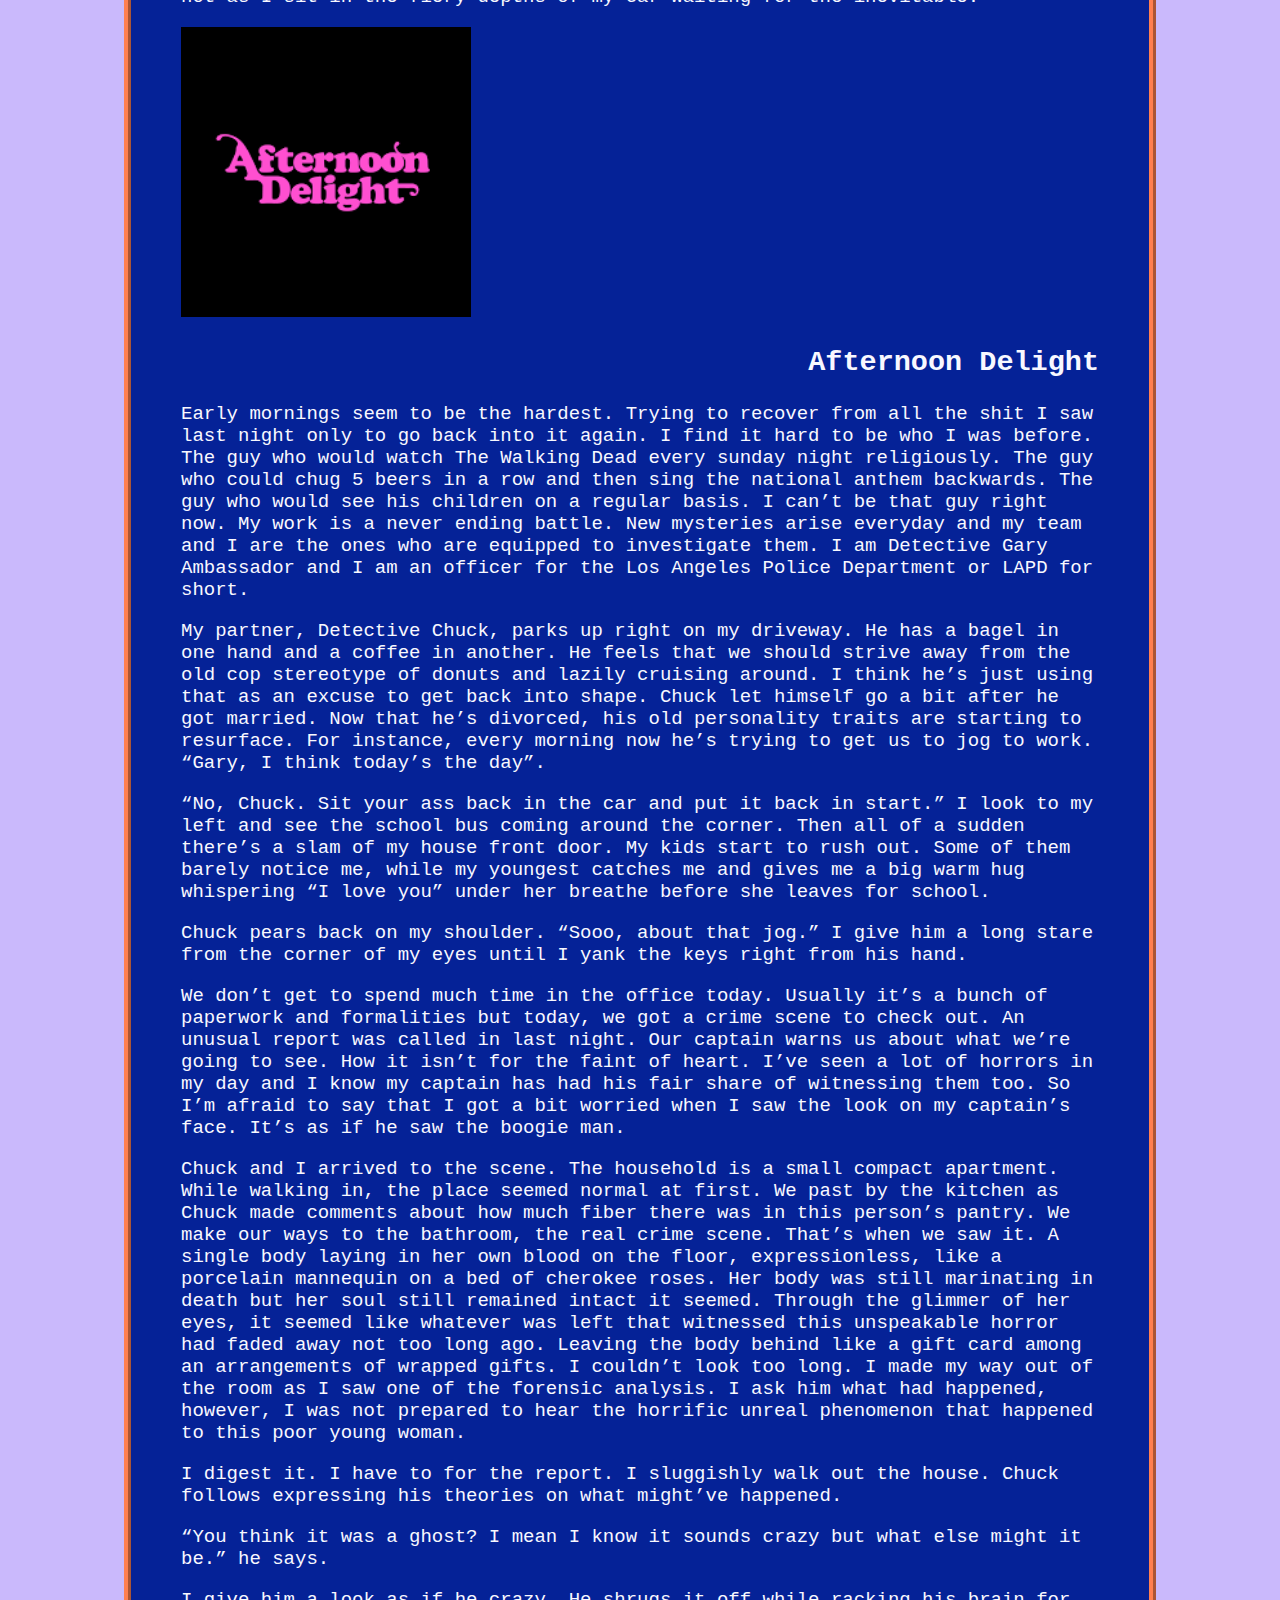
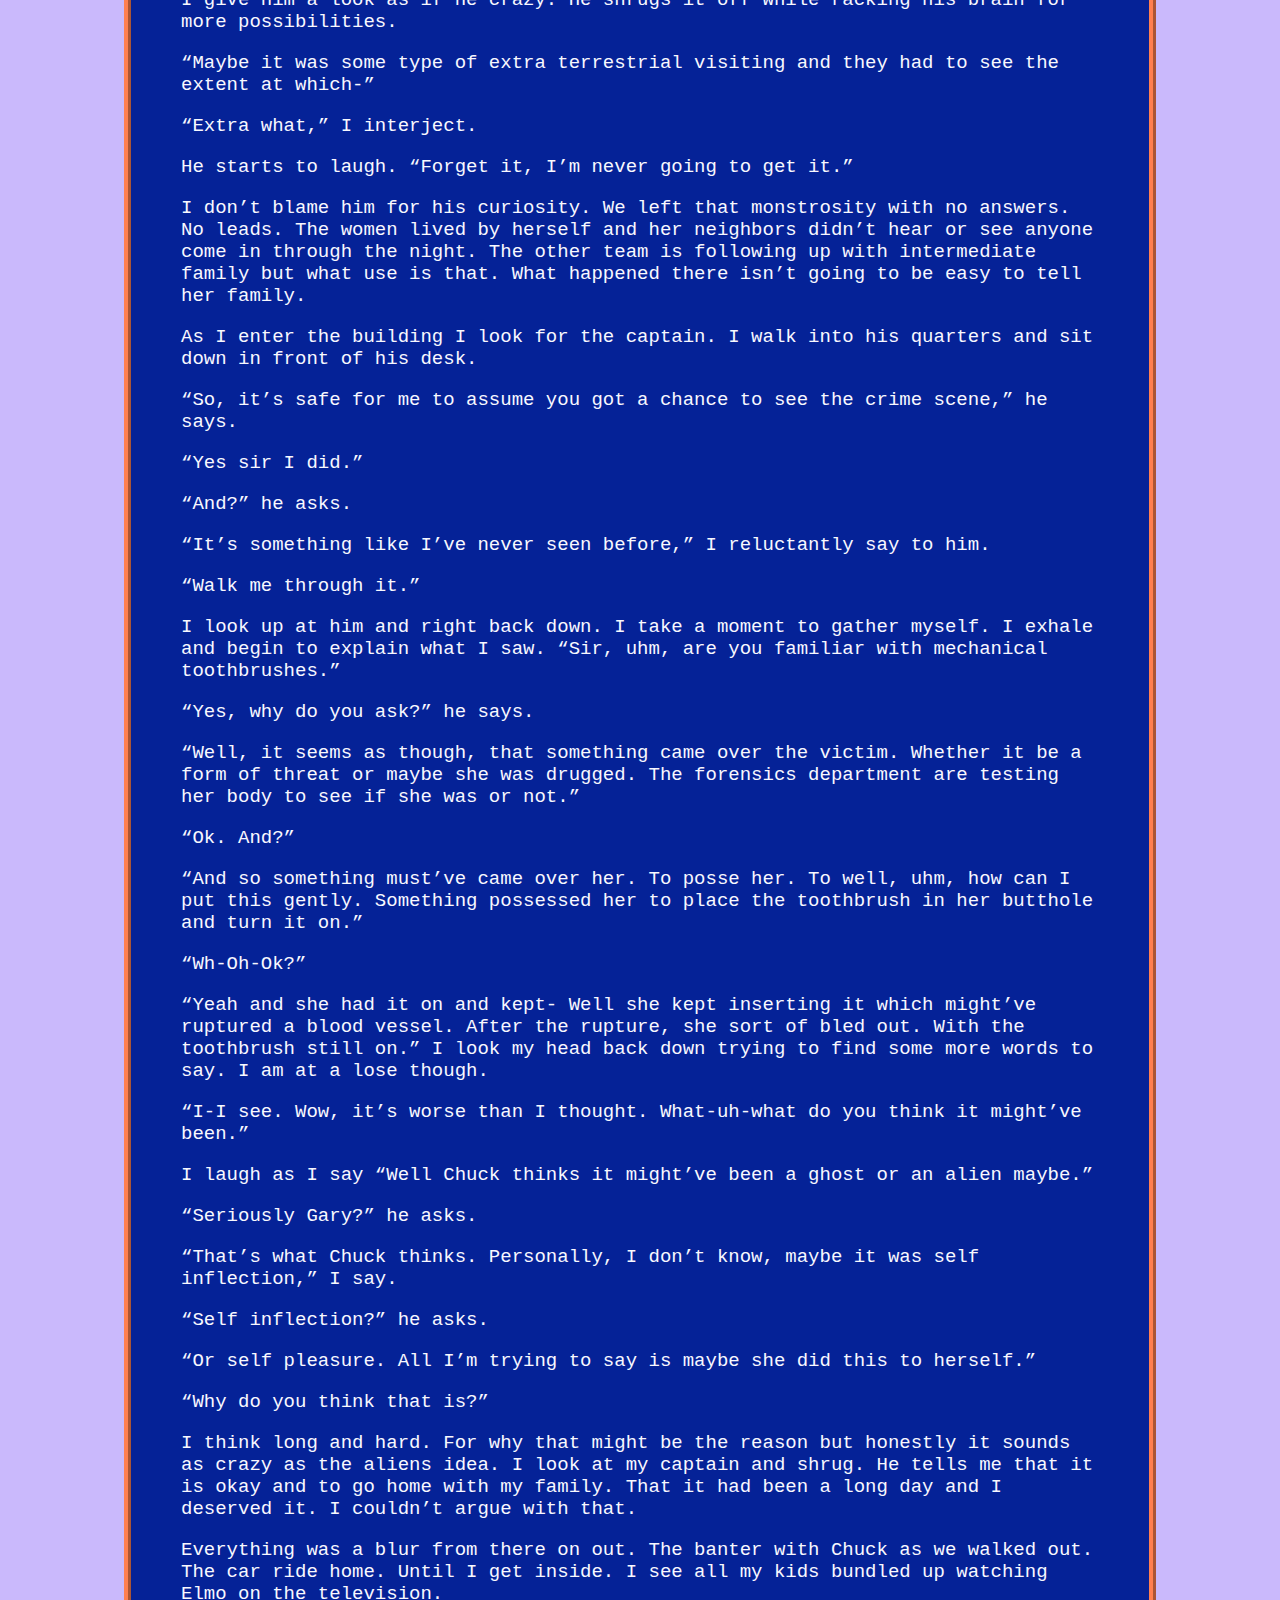
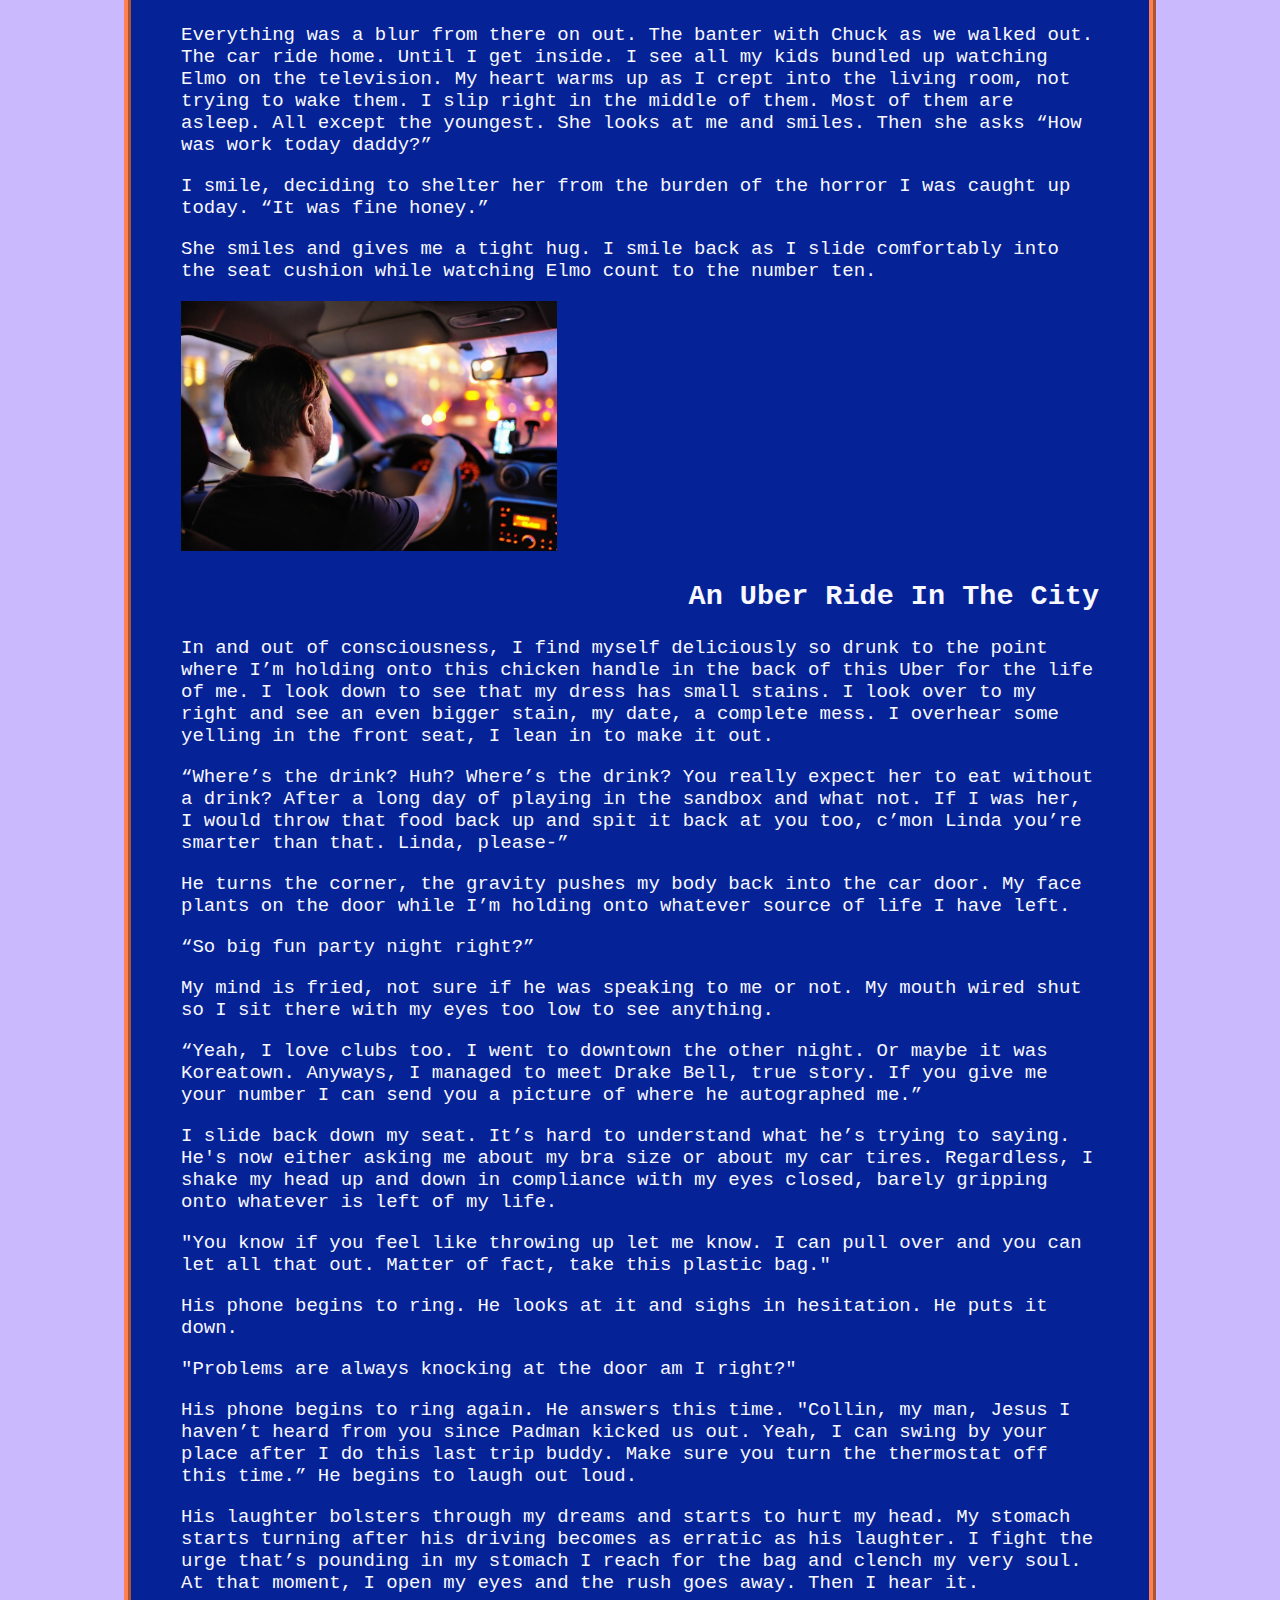
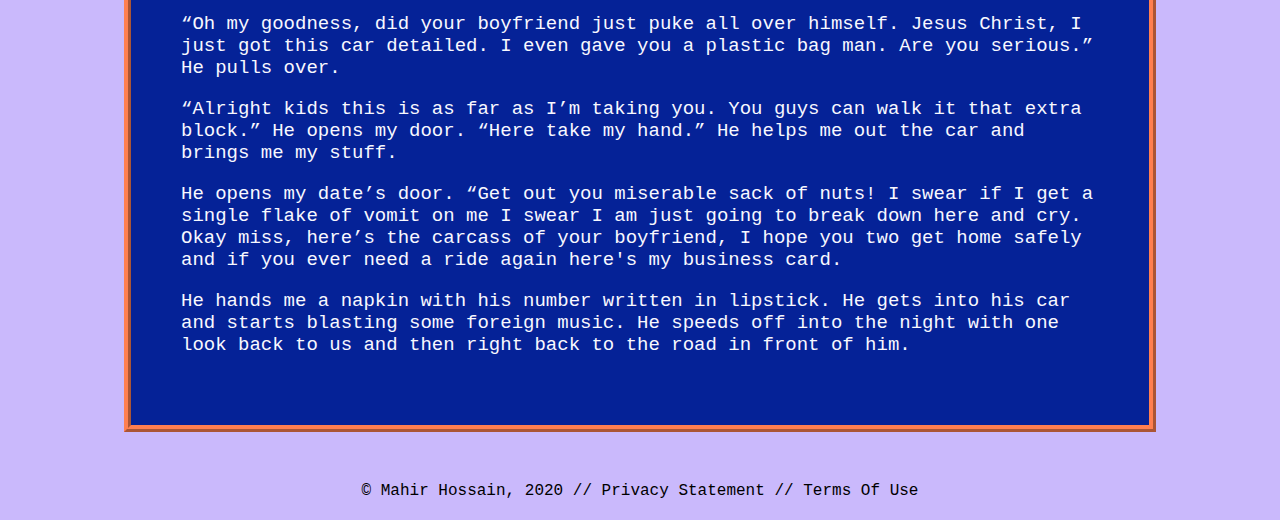
<file: story-page.html>
<!--DEVELOPER: Mahir Hossain, IS117-002, Spring 2020 -->

<!DOCTYPE html>
<html lang="en">
<head>
    <meta charset="UTF-8">
    <title>Story Page</title>
    <link rel="stylesheet" href="https://stackpath.bootstrapcdn.com/bootstrap/4.1.3/css/bootstrap.min.css"
          integrity="sha384-MCw98/SFnGE8fJT3GXwEOngsV7Zt27NXFoaoApmYm81iuXoPkFOJwJ8ERdknLPMO"
          crossorigin="anonymous">
    <link rel="stylesheet" href="main.css">

</head>

<body>
<div class="container">


    <div class="row">
        <nav class="
                    navbar-light style=background-color: #e3f2fd">


            <a class="navbar-brand" href="#"></a>

            <button class="navbar-toggler" type="button"
                    data-toggle="collapse" data-target="#collapsibleNavbar">
                <span class="navbar-toggler-icon"></span>
            </button>
            <div class="collapse navbar-collapse" id="collapsibleNavbar">
                <ul class="navbar-nav">

                    <li class="nav-item">
                        <a class="nav-link" href="index.html">Home</a>
                    </li>
                    <li class="nav-item">
                        <a class="nav-link" href="portfolio-page.html">Portfolio</a>
                    </li>

                    <li class="nav-item dropdown">
                        <a class="nav-link dropdown-toggle" href="#" id="navbardrop"
                           data-toggle="dropdown">
                            Poetry + Story
                        </a>
                        <div class="dropdown-menu">
                            <a class="dropdown-item" href="poetry-page.html">Poetry</a>
                            <a class="dropdown-item" href="story-page.html">Story</a>



                    <li class="nav-item">
                        <a class="nav-link" href="contact.html">Contact</a>
                    </li>



            </div>

    </div>

</div>
</body>



<h1 class="pullup">Story</h1>
<div class="leon">


    <img src="images/movie.jpg" height="260" alt="confrontation">
    <h2 class="blathers">Last Thursday</h2>

    <p>Dear Will,</p>
    <p>I never wrote one of these before. Not quite sure on how to start. Maybe the question is “where to start?”</p>
    <p>	So last Thursday while I was working at the Jiffy Lube, this guy in a hood walks in with a gun. It wasn’t real obvious that it was a gun at first. I thought he was holding a drink. You know, like a mug full of orange juice or what not. So I did not pay much mind to it until I smelled my manager. He has this thick heavy cologne he gets imported from his home in Russia. Smells like a cigarette smoked a pipe filled with burnt charcoal. Anyways, I usually have one headphone stuck in my left ear. The sound doesn’t work on the right one. When the smell becomes too overwhelming I realized he came behind the counter to me. I look to my right to see if he was there because that’s the only entrance to behind the counter but he wasn’t there. He’s on my left, somehow, and takes my headphone out and says</p>
    <p>	“Phil, you see that guy in the aisle over there.”</p>
    <p>	I say yeah.</p>
    <p>	“What do you think he got in his hands.”</p>
    <p>	What the OJ? I respond.</p>
    <p>	“OJ? No-What? I think he’s got a gun.”</p>
    <p>	My heart drops. I ask if he was sure but before he could respond, the guy in the hood walks up. He pulls out the tool from his side and asks us to open the register. I have my hands up at this point because I have never been held up before. I look over to my right and find my manager’s hands at his side, confidently standing there with a smirk that bends through his thick grey mustache. He lets out a laugh and tells him to do it. The guy in the hood and I both get taken aback by this. There’s a loud silence in the room after that was said. So loud, you can hear the tune of “Pockets” by Smokepurpp bleed out from the headphone hanging down my shirt like a hoodie string.</p>
    <p>	“Wha-What” says the guy who’s sticking us up.</p>
    <p>	“You heard me,” my manager says as puts his hands on the counter and leans closer.</p>
    <p>	The guy puts the gun down and takes his hood down. “Hey man I just need some money. The gun’s kind of just a scare tactic. I’m not out here tryna kill nobody.”</p>
    <p>	My manager seemed to have a moment of realization as he stresses the word “Oh” for a minute long. I didn’t catch the sarcasm though until he followed up by saying “I didn’t realize you were a girl.” It was a dude under the hood. The guy gets a face as if he’s holding in a fart. At that moment of confusion, my manager reaches over the counter for the guy’s gun. He quickly swipes it from him. Now he’s got it pointed at the guy. The guy quickly puts his hands up and as his voice goes up a few pitches he says “Woah man take it easy.”</p>
    <p>	My manager is now in a position of power and he knows it. He’s smugly waving the gun around in the guy’s face, yelling at him for disrespecting his store. I wasn’t quite sure if whether or not my manager was going to let the guy go or shoot him. The guy started pleading for his life, begging for a shot of redemption and looking for mercy within the eyes of my manager. My manager smiles and cocks the gun’s hammer back and asks “any last words.” The guy looks up now with a totally different expression on his face, almost similar to the one my manager had earlier. The guy says “Do it.” My manager pulls the trigger and you hear a “click.” The clip’s empty.</p>
    <p>	The guy’s face stays the same but my manager’s radically changes. Before anything else could happen, the guy lunges forward with a knife and stabs my manager in the neck. In one quick motion he swipes right like how I would do with my headphone if I got bored of listening music in my left ear and wanted to hear some in my right ear.</p>
    <p>	My manager drops to the floor and starts to create a pool of blood on himself. I’m quivering and have pissed my pants at this point. I got tears running down my face, snot chasing it, and piss beating it all as it leads down my leg.. The guy with the hood looks at me, smiles, and says: “Hey, I’m Claudius, a bandit. Your dead friend over here, yeah big tax evasion guy. Huge scammer, been scamming this place for years. My boss just gave me a tip to come check this lowlife out.” </p>
    <p>	He assures me that my manager was his only target and that it’s all over now. That my life isn’t in danger anymore. As if, I should just pretend like the last thirty minutes of my life didn’t happen. Right before he leaves, he grabs a bottle of soda and places it down on the counter. He asks “how much for this?” It takes me a second to come back to reality and once I do I scramble my mind to find a number. I say the first one that comes in mind, “uhm, 6?” He looks through his wallet for what seemed like an hour. He look at me and says “I got no change, so here’s a fifty, keep the change for your troubles.” He then walks out. He paid. He really paid.</p>
    <p>	So yeah, I don’t know how wills normally go but thats why I wanted to write this. To get the ball rolling and start one You never know when your last day going to be. Mine was almost last thursday, my manager’s was, in fact, last thursday.</p>

    <img src="images/better.jpg" height="260" alt="title screen">
    <h2 class="blathers">Deadman’s Wonderland</h2>

    <p>When drowning in the abyss of my thoughts, only a drive helps clear my head. These drives can last as long as hours, once lasting as long as a day. I never really notice though, which explains how I let years pass me by, as if each year was merely just another sign on the road. With a mind that gains nothing but joy from dredging up my darkest thoughts out from the crevices of my psyche, I fear what will be next that comes to light to haunt me. That’s where my beautiful Toyota Camry comes in. The insides are riddled with the smell of an old aquarium mixed with the pungent stench the ashtray filled with cigarette buds omits has become my oxygen while the song “im blue” by Eiffel 65 is on repeat. These drives serve as a form of therapy for me; some have cigarettes, others have pottery, while I have drives down Route 20. These drives usually end up nowhere but the destination was never something I was worried about. It was the drive what really counts.
    </p>
    <p>	The gaslight has been blinking for about 10 minutes now, and with the only service stop that I’ve seen in miles coming up on the right, I think it's about time to make quick pit stop. I turn into the second lane right behind an RV. I pop the fuel tank, put the hose in and let it pump. I walk over inside the booth where no cashier is in attendance. I wait for a few seconds until a man with a hood walks in. I’m caught off guard to how big this man is. At least 7 feet tall and double for the width, I swallowed my words like it was a piece of gum I have been chewing for half a day. Finally I say, “Uhm $20 on the pump 4 please.”</p>
    <p>	“Excuse me,” the man slowly mutters through his hotdog sized lips. I scramble to find the right rebuttal. I’m confused as to how a gas station cashier is baffled by what I just said. He stares at me as I nervously avoid making eye contacting while still looking at me. Right then, I hear the door creak behind me. I look behind to catch a glimpse of hair as red as velvet cake. Before I even get a chance to see her face, my mind starts doing that thing it starts searching. That hair, I’ve seen hair as red as that before. It was Sam’s hair color. But this was not Sam. But that did not matter, cause before I knew it, there it was Sam’s face on that girl’s face. My mind must be playing tricks on me again. Not only is it impossible for Sam to be here, but for her to see me and not trying to rip my head off my body is just unrealistic, especially after what I did. </p>
    <p>	“I got this Pablo, how much did you say on 4 again?” The girl with Sam’s face said as she walked behind the cash register. I hold the twenty bill in my hand with my mouth stuck in this half-open but half-closed position. Its like I was frozen in time. I throw the money over the counter and burst the doors open, dreading every second that came before as it repeats over and over in my head. I jump in my car and rip the key in the ignition. I fly off into the distance.</p>
    <p>	“That couldn’t have been Sam” I keep saying to myself as I attempt to calm down. I try to drive faster to maybe bring focus somewhere else in mind, but it works to no end. So I slow down, and try to go to my place. Than I open my eyes, I look over my right shoulder and she's staring out the window. I swear she looks like shes on the way to the gala even though she contests in saying how hideous she appears. I find that really funny, especially considering that I am in sweats and an old hoodie at the moment. “Tia, I-”</p>
    <p>“Happy Birthday” she interjects. We both laugh knowing full well it was not my birthday but I get it, people have a tendency to fill awkward silences.</p>
    <p>	I look at her and wonder whether this is a daydream or not. But I don’t think it matters. Her presence, whether its real or not, is soothing. “ I grip the wheel tighter as I fiddle with the music. “Well I guess there isn’t much else to talk about besides the fact that you won’t answer my question” she enthusiastically boasts. “Question, what question are you referring to?” I say as I pretend to not know the question. “Oh my god Mick, your so annoying” she sarcastically whines. “Can you just tell me and stop pretending to be dumb” she grunts.</p>
    <p>	We both immediately respond with “Who says I’m pretending,” with hers being more of an impression than an actual response and mine coming from a place of cheap jokes and half-baked punchlines.</p>
    <p>	“Wow. Gottem. You sadly become too predictable,” she says as we both share a laugh.</p>
    <p>As I become more comfortable I notice my hands slipping. I look at her and ask to grab the wheel for me. She looks back in confusion. “What’s wrong with your hands.” I look forward without answering. Thinking back to Sam. Than back to Tia. Than I see what seems like her hand grab the wheel but then it disappears. In a flash, the wheel is turned and my car flips in mid air. Flying through the air like a bird, my car does three 180 degree flips until it lands on its side in a cold ditch. </p>
    <p>	Minutes after the crash, I wake up to the flames dancing around me as they engulf my car. I look out my right shoulder again to find her gone. Than I look forward and I see into the far distance a women staring back at me for a quick second. She notices me and I notice her and after a moment of eye contact, she looks forward as she starts to walk. I wonder to myself if she looked back or not as I sit in the fiery depths of my car waiting for the inevitable.</p>



    <img src="images/afternoon.png" height="290" alt="titles">
    <h2 class="blathers">Afternoon Delight</h2>

    <p>Early mornings seem to be the hardest. Trying to recover from all the shit I saw last night only to go back into it again. I find it hard to be who I was before. The guy who would watch The Walking Dead every sunday night religiously. The guy who could chug 5 beers in a row and then sing the national anthem backwards. The guy who would see his children on a regular basis. I can’t be that guy right now. My work is a never ending battle. New mysteries arise everyday and my team and I are the ones who are equipped to investigate them. I am Detective Gary Ambassador and I am an officer for the Los Angeles Police Department or LAPD for short.</p>
    <p>My partner, Detective Chuck, parks up right on my driveway. He has a bagel in one hand and a coffee in another. He feels that we should strive away from the old cop stereotype of donuts and lazily cruising around. I think he’s just using that as an excuse to get back into shape. Chuck let himself go a bit after he got married. Now that he’s divorced, his old personality traits are starting to resurface. For instance, every morning now he’s trying to get us to jog to work. “Gary, I think today’s the day”.</p>
    <p>“No, Chuck. Sit your ass back in the car and put it back in start.” I look to my left and see the school bus coming around the corner. Then all of a sudden there’s a slam of my house front door. My kids start to rush out.  Some of them barely notice me, while my youngest catches me and gives me a big warm hug whispering “I love you” under her breathe before she leaves for school. </p>
    <p>Chuck pears back on my shoulder. “Sooo, about that jog.” I give him a long stare from the corner of my eyes until I yank the keys right from his hand.</p>
    <p>We don’t get to spend much time in the office today. Usually it’s a bunch of paperwork and formalities but today, we got a crime scene to check out. An unusual report was called in last night. Our captain warns us about what we’re going to see. How it isn’t for the faint of heart. I’ve seen a lot of horrors in my day and I know my captain has had his fair share of witnessing them too. So I’m afraid to say that I got a bit worried when I saw the look on my captain’s face. It’s as if he saw the boogie man. </p>
    <p>Chuck and I arrived to the scene. The household is a small compact apartment. While walking in, the place seemed normal at first. We past by the kitchen as Chuck made comments about how much fiber there was in this person’s pantry. We make our ways to the bathroom, the real crime scene. That’s when we saw it. A single body laying in her own blood on the floor, expressionless, like a porcelain mannequin on a bed of cherokee roses. Her body was still marinating in death but her soul still remained intact it seemed. Through the glimmer of her eyes, it seemed like whatever was left that witnessed this unspeakable horror had faded away not too long ago. Leaving the body behind like a gift card among an arrangements of wrapped gifts. I couldn’t look too long. I made my way out of the room as I saw one of the forensic analysis. I ask him what had happened, however, I was not prepared to hear the horrific unreal phenomenon that happened to this poor young woman.</p>
    <p>I digest it. I have to for the report. I sluggishly walk out the house. Chuck follows expressing his theories on what might’ve happened.</p>
    <p>“You think it was a ghost? I mean I know it sounds crazy but what else might it be.” he says.</p>
    <p>	I give him a look as if he crazy. He shrugs it off while racking his brain for more possibilities.</p>
    <p>“Maybe it was some type of extra terrestrial visiting and they had to see the extent at which-”</p>
    <p>“Extra what,” I interject.</p>
    <p>He starts to laugh. “Forget it, I’m never going to get it.”</p>
    <p>I don’t blame him for his curiosity. We left that monstrosity with no answers. No leads. The women lived by herself and her neighbors didn’t hear or see anyone come in through the night. The other team is following up with intermediate family but what use is that. What happened there isn’t going to be easy to tell her family. </p>
    <p>As I enter the building I look for the captain. I walk into his quarters and sit down in front of his desk.</p>
    <p>	“So, it’s safe for me to assume you got a chance to see the crime scene,” he says.</p>
    <p>	“Yes sir I did.”</p>
    <p>	“And?” he asks.</p>
    <p>	“It’s something like I’ve never seen before,” I reluctantly say to him.</p>
    <p>	“Walk me through it.”</p>
    <p>	I look up at him and right back down. I take a moment to gather myself. I exhale and begin to explain what I saw. “Sir, uhm, are you familiar with mechanical toothbrushes.”</p>
    <p>	“Yes, why do you ask?” he says.</p>
    <p>“Well, it seems as though, that something came over the victim. Whether it be a form of threat or maybe she was drugged. The forensics department are testing her body to see if she was or not.”</p>
    <p>“Ok. And?”</p>
    <p>“And so something must’ve came over her. To posse her. To well, uhm, how can I put this gently. Something possessed her to place the toothbrush in her butthole and turn it on.”</p>
    <p>“Wh-Oh-Ok?”</p>
    <p>“Yeah and she had it on and kept- Well she kept inserting it which might’ve ruptured a blood vessel. After the rupture, she sort of bled out. With the toothbrush still on.” I look my head back down trying to find some more words to say. I am at a lose though.</p>
    <p>	“I-I see. Wow, it’s worse than I thought. What-uh-what do you think it might’ve been.”</p>
    <p>	I laugh as I say “Well Chuck thinks it might’ve been a ghost or an alien maybe.”</p>
    <p>	“Seriously Gary?” he asks.</p>
    <p>	“That’s what Chuck thinks. Personally, I don’t know, maybe it was self inflection,” I say.</p>
    <p>	“Self inflection?” he asks.</p>
    <p>	“Or self pleasure. All I’m trying to say is maybe she did this to herself.”</p>
    <p>	“Why do you think that is?”</p>
    <p>I think long and hard. For why that might be the reason but honestly it sounds as crazy as the aliens idea. I look at my captain and shrug. He tells me that it is okay and to go home with my family. That it had been a long day and I deserved it. I couldn’t argue with that.</p>
    <p>Everything was a blur from there on out. The banter with Chuck as we walked out. The car ride home. Until I get inside. I see all my kids bundled up watching Elmo on the television. </p>
    <p>	Everything was a blur from there on out. The banter with Chuck as we walked out. The car ride home. Until I get inside. I see all my kids bundled up watching Elmo on the television. My heart warms up as I crept into the living room, not trying to wake them. I slip right in the middle of them. Most of them are asleep. All except the youngest. She looks at me and smiles. Then she asks “How was work today daddy?”</p>
    <p>I smile, deciding to shelter her from the burden of the horror I was caught up today. “It was fine honey.”</p>
    <p>	She smiles and gives me a tight hug. I smile back as I slide comfortably into the seat cushion while watching Elmo count to the number ten.</p>





    <img src="images/drift.jpg" height="250" alt="let me out here pls">
    <h2 class="blathers">An Uber Ride In The City</h2>

    <p>In and out of consciousness, I find myself deliciously so drunk to the point where I’m holding onto this chicken handle in the back of this Uber for the life of me. I look down to see that my dress has small stains. I look over to my right and see an even bigger stain, my date, a complete mess. I overhear some yelling in the front seat, I lean in to make it out.</p>
    <p>“Where’s the drink? Huh? Where’s the drink? You really expect her to eat without a drink? After a long day of playing in the sandbox and what not. If I was her, I would throw that food back up and spit it back at you too, c’mon Linda you’re smarter than that. Linda, please-”</p>
    <p>He turns the corner, the gravity pushes my body back into the car door. My face plants on the door while I’m holding onto whatever source of life I have left.</p>
    <p>“So big fun party night right?”</p>
    <p>My mind is fried, not sure if he was speaking to me or not. My mouth wired shut so I sit there with my eyes too low to see anything.</p>
    <p>“Yeah, I love clubs too. I went to downtown the other night. Or maybe it was Koreatown. Anyways, I managed to meet Drake Bell, true story. If you give me your number I can send you a picture of where he autographed me.”</p>
    <p>I slide back down my seat. It’s hard to understand what he’s trying to saying. He's now either asking me about my bra size or about my car tires. Regardless, I shake my head up and down in compliance with my eyes closed, barely gripping onto whatever is left of my life.</p>
    <p>"You know if you feel like throwing up let me know. I can pull over and you can let all that out. Matter of fact, take this plastic bag."</p>
    <p>His phone begins to ring. He looks at it and sighs in hesitation. He puts it down.</p>
    <p>"Problems are always knocking at the door am I right?"</p>
    <p>His phone begins to ring again. He answers this time. "Collin, my man, Jesus I haven’t heard from you since Padman kicked us out. Yeah, I can swing by your place after I do this last trip buddy. Make sure you turn the thermostat off this time.” He begins to laugh out loud.</p>
    <p>His laughter bolsters through my dreams and starts to hurt my head. My stomach starts turning after his driving becomes as erratic as his laughter. I fight the urge that’s pounding in my stomach I reach for the bag and clench my very soul. At that moment, I open my eyes and the rush goes away. Then I hear it. </p>
    <p>“Oh my goodness, did your boyfriend just puke all over himself. Jesus Christ, I just got this car detailed. I even gave you a plastic bag man. Are you serious.” He pulls over. </p>
    <p>“Alright kids this is as far as I’m taking you. You guys can walk it that extra block.” He opens my door. “Here take my hand.” He helps me out the car and brings me my stuff.</p>
    <p>He opens my date’s door. “Get out you miserable sack of nuts! I swear if I get a single flake of vomit on me I swear I am just going to break down here and cry. Okay miss, here’s the carcass of your boyfriend, I hope you two get home safely and if you ever need a ride again here's my business card.</p>
    <p>He hands me a napkin with his number written in lipstick. He gets into his car and starts blasting some foreign music. He speeds off into the night with one look back to us and then right back to the road in front of him. </p>

</div>

<footer class="footer-weight-bold">
    <div class="container">
        <div class="mgk">
            <span class="text-muted">&copy; Mahir Hossain, 2020 //  Privacy Statement  //  Terms Of Use</span>
        </div>
    </div>
</footer>

<!-- jQuery library -->
<script src="https://code.jquery.com/jquery-3.2.1.slim.min.js"
        integrity="sha384-KJ3o2DKtIkvYIK3UENzmM7KCkRr/rE9/Qpg6aAZGJwFDMVNA/GpGFF93hXpG5KkN" crossorigin="anonymous"></script>
<!-- Popper -->
<script src="https://cdnjs.cloudflare.com/ajax/libs/popper.js/1.12.9/umd/popper.min.js"
        integrity="sha384-ApNbgh9B+Y1QKtv3Rn7W3mgPxhU9K/ScQsAP7hUibX39j7fakFPskvXusvfa0b4Q" crossorigin="anonymous"></script>
<!-- Latest compiled and minified Bootstrap JavaScript -->
<script src="https://maxcdn.bootstrapcdn.com/bootstrap/4.0.0/js/bootstrap.min.js"
        integrity="sha384-JZR6Spejh4U02d8jOt6vLEHfe/JQGiRRSQQxSfFWpi1MquVdAyjUar5+76PVCmYl" crossorigin="anonymous"></script>


</html>
</file>
<file: main.css>
/* DEVELOPER Mahir Hossain, IS117-002, Spring 2020 */
body {
    margin: 10px 50px 20px;
    padding: 0 1.5em 0 1.5em;
    background-color: #cab9fc;
}

body {
    font-family: "Courier New", Calibri, "Times New Roman", serif
}

.archer{
    width: 100%
    height: auto;

}


.mgk{
    text-align: center;


}
.thx{
    text-align: right;


}
.cheese{
    text-align: left;


}

.mustard{
    text-align: center;
    float: center;
}


.pullup{
    text-align: center;
    border: groove;
    border-color: coral;
    border-width: 3px;
    padding:9px;
    margin:47px;



}
.naruto{
    background-color: white;
    border-radius: 30px;
    padding:30px;
    margin:30px;
    font-size: 20px;
    color: black;
    font-family: Arial, Helvetica, sans-serif
}

.element{
    background-color: white;
    border-radius: 30px;
    padding:30px;
    margin:30px;
    font-size: 20px;
    color: black
}
.blathers{
    text-align: right;
}

.leon{
    background-color: #052297;
    border-style: ridge;
    border-color: coral;
    border-width: 7px;
    padding:50px;
    margin:50px;
    font-size: 19px;
    color: ghostwhite;

}

.jcole{
    background-color: #630436;
    border-style: ridge;
    border-color: coral;
    border-width: 7px;
    padding:50px;
    margin:50px;
    font-size: 19px;
    color: ghostwhite;
}
.deep{
    text-align: center;

}

.bean{
    background-color: #7A4988;
    border-style: ridge;
    border-color: coral;
    border-width: 7px;
    padding:50px;
    margin:50px;
    font-size: 19px;
    color: ghostwhite;

}
.logic{
    text-align: center;

}
.mac{
    text-align: center;
    background-color: #05b5c5;
    border-style: ridge;
    border-color: coral;
    border-width: 7px;
    padding:50px;
    margin:50px;
    font-size: 19px;
    color: black;
}


.write {
    position: sticky;
    left: 0;
    bottom: 0;
    width: 100%;
    background-color: #cab9fc;
    color: black;
    text-align: center;
    padding: 15px;
    font-size: 0.7rem;
}
</file>
